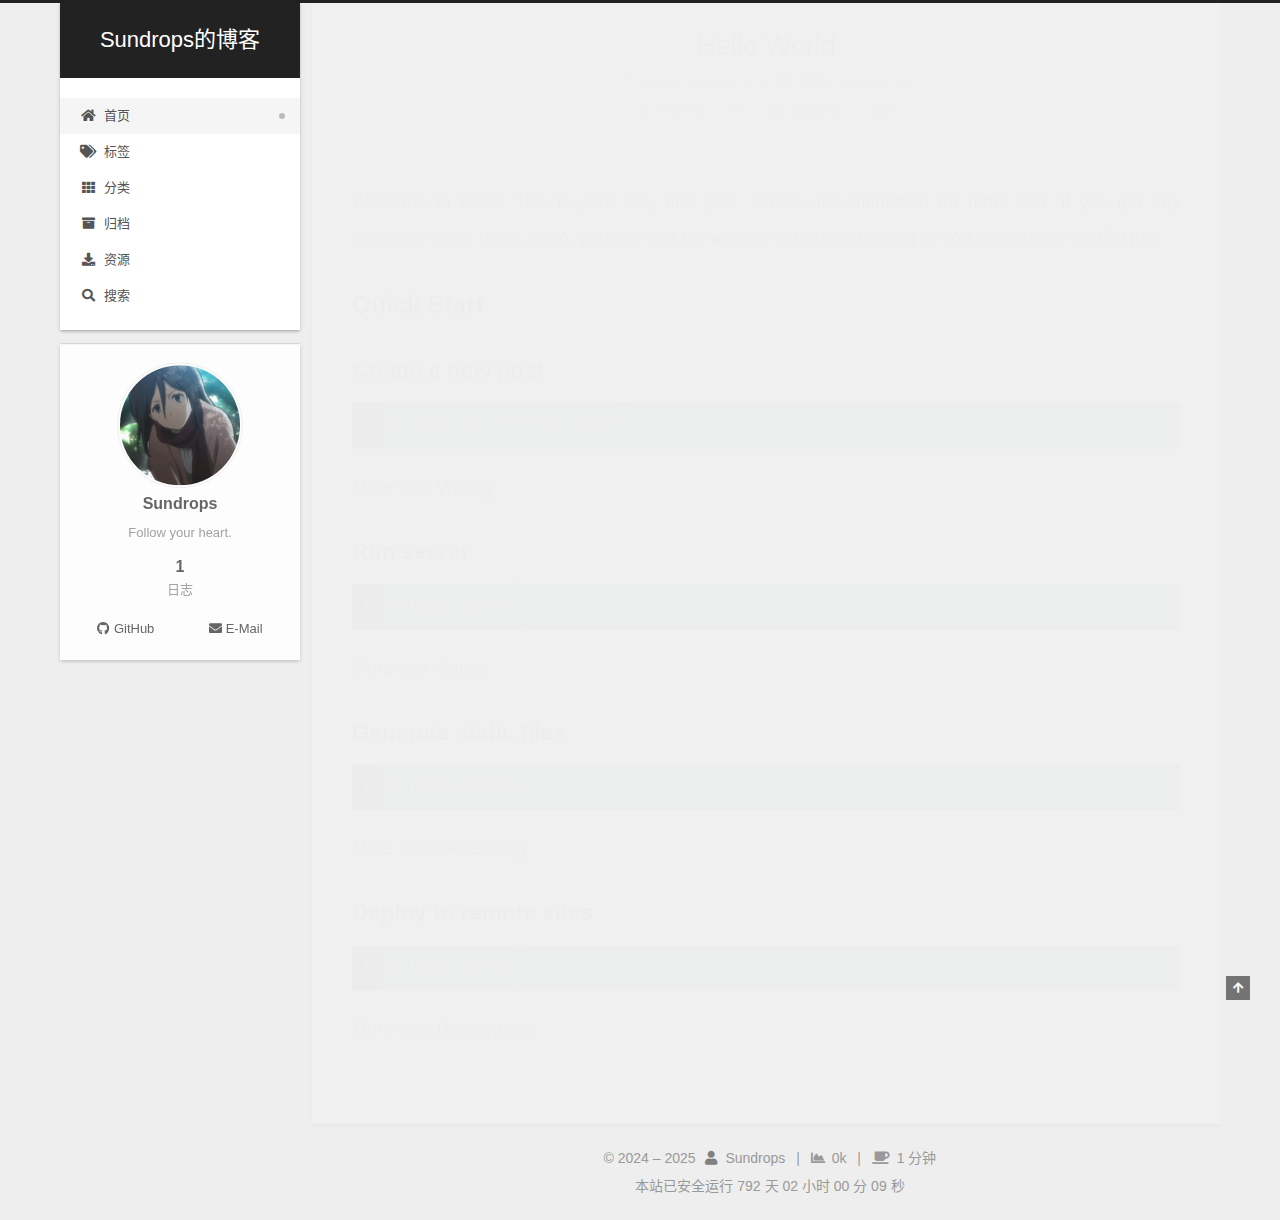
<file: index.html>
<!DOCTYPE html>
<html lang="zh-CN">
<head>
  <meta charset="UTF-8">
<meta name="viewport" content="width=device-width, initial-scale=1, maximum-scale=2">
<meta name="theme-color" content="#222">
<meta name="generator" content="Hexo 7.2.0">
  <link rel="apple-touch-icon" sizes="180x180" href="/images/apple-touch-icon-next.png">
  <link rel="icon" type="image/png" sizes="32x32" href="/images/favicon-32x32-next.png">
  <link rel="icon" type="image/png" sizes="16x16" href="/images/favicon-16x16-next.png">
  <link rel="mask-icon" href="/images/logo.svg" color="#222">

<link rel="stylesheet" href="/css/main.css">


<link rel="stylesheet" href="/lib/font-awesome/css/all.min.css">

<script id="hexo-configurations">
    var NexT = window.NexT || {};
    var CONFIG = {"hostname":"example.com","root":"/","scheme":"Gemini","version":"7.8.0","exturl":false,"sidebar":{"position":"left","display":"post","padding":18,"offset":12,"onmobile":false},"copycode":{"enable":true,"show_result":true,"style":null},"back2top":{"enable":true,"sidebar":false,"scrollpercent":false},"bookmark":{"enable":false,"color":"#222","save":"auto"},"fancybox":false,"mediumzoom":false,"lazyload":false,"pangu":false,"comments":{"style":"tabs","active":"gitalk","storage":true,"lazyload":false,"nav":{"gitalk":{"order":-2}},"activeClass":"gitalk"},"algolia":{"hits":{"per_page":10},"labels":{"input_placeholder":"Search for Posts","hits_empty":"We didn't find any results for the search: ${query}","hits_stats":"${hits} results found in ${time} ms"}},"localsearch":{"enable":true,"trigger":"auto","top_n_per_article":1,"unescape":false,"preload":false},"motion":{"enable":true,"async":false,"transition":{"post_block":"fadeIn","post_header":"slideDownIn","post_body":"slideDownIn","coll_header":"slideLeftIn","sidebar":"slideUpIn"}},"path":"search.xml"};
  </script>

  <meta name="description" content="Follow your heart.">
<meta property="og:type" content="website">
<meta property="og:title" content="Sundrops的博客">
<meta property="og:url" content="http://example.com/index.html">
<meta property="og:site_name" content="Sundrops的博客">
<meta property="og:description" content="Follow your heart.">
<meta property="og:locale" content="zh_CN">
<meta property="article:author" content="Sundrops">
<meta name="twitter:card" content="summary">

<link rel="canonical" href="http://example.com/">


<script id="page-configurations">
  // https://hexo.io/docs/variables.html
  CONFIG.page = {
    sidebar: "",
    isHome : true,
    isPost : false,
    lang   : 'zh-CN'
  };
</script>

  <title>Sundrops的博客</title>
  






  <noscript>
  <style>
  .use-motion .brand,
  .use-motion .menu-item,
  .sidebar-inner,
  .use-motion .post-block,
  .use-motion .pagination,
  .use-motion .comments,
  .use-motion .post-header,
  .use-motion .post-body,
  .use-motion .collection-header { opacity: initial; }

  .use-motion .site-title,
  .use-motion .site-subtitle {
    opacity: initial;
    top: initial;
  }

  .use-motion .logo-line-before i { left: initial; }
  .use-motion .logo-line-after i { right: initial; }
  </style>
</noscript>

</head>

<body itemscope itemtype="http://schema.org/WebPage">
  <div class="container use-motion">
    <div class="headband"></div>

    <header class="header" itemscope itemtype="http://schema.org/WPHeader">
      <div class="header-inner"><div class="site-brand-container">
  <div class="site-nav-toggle">
    <div class="toggle" aria-label="切换导航栏">
      <span class="toggle-line toggle-line-first"></span>
      <span class="toggle-line toggle-line-middle"></span>
      <span class="toggle-line toggle-line-last"></span>
    </div>
  </div>

  <div class="site-meta">

    <a href="/" class="brand" rel="start">
      <span class="logo-line-before"><i></i></span>
      <h1 class="site-title">Sundrops的博客</h1>
      <span class="logo-line-after"><i></i></span>
    </a>
  </div>

  <div class="site-nav-right">
    <div class="toggle popup-trigger">
        <i class="fa fa-search fa-fw fa-lg"></i>
    </div>
  </div>
</div>




<nav class="site-nav">
  <ul id="menu" class="main-menu menu">
        <li class="menu-item menu-item-home">

    <a href="/" rel="section"><i class="fa fa-home fa-fw"></i>首页</a>

  </li>
        <li class="menu-item menu-item-tags">

    <a href="/tags/" rel="section"><i class="fa fa-tags fa-fw"></i>标签</a>

  </li>
        <li class="menu-item menu-item-categories">

    <a href="/categories/" rel="section"><i class="fa fa-th fa-fw"></i>分类</a>

  </li>
        <li class="menu-item menu-item-archives">

    <a href="/archives/" rel="section"><i class="fa fa-archive fa-fw"></i>归档</a>

  </li>
        <li class="menu-item menu-item-resources">

    <a href="/resources/" rel="section"><i class="fa fa-download fa-fw"></i>资源</a>

  </li>
      <li class="menu-item menu-item-search">
        <a role="button" class="popup-trigger"><i class="fa fa-search fa-fw"></i>搜索
        </a>
      </li>
  </ul>
</nav>



  <div class="search-pop-overlay">
    <div class="popup search-popup">
        <div class="search-header">
  <span class="search-icon">
    <i class="fa fa-search"></i>
  </span>
  <div class="search-input-container">
    <input autocomplete="off" autocapitalize="off"
           placeholder="搜索..." spellcheck="false"
           type="search" class="search-input">
  </div>
  <span class="popup-btn-close">
    <i class="fa fa-times-circle"></i>
  </span>
</div>
<div id="search-result">
  <div id="no-result">
    <i class="fa fa-spinner fa-pulse fa-5x fa-fw"></i>
  </div>
</div>

    </div>
  </div>

</div>
    </header>

    
  <div class="back-to-top">
    <i class="fa fa-arrow-up"></i>
    <span>0%</span>
  </div>
  <div class="reading-progress-bar"></div>


    <main class="main">
      <div class="main-inner">
        <div class="content-wrap">
          

          <div class="content index posts-expand">
            
      
  
  
  <article itemscope itemtype="http://schema.org/Article" class="post-block" lang="zh-CN">
    <link itemprop="mainEntityOfPage" href="http://example.com/2024/05/26/hello-world/">

    <span hidden itemprop="author" itemscope itemtype="http://schema.org/Person">
      <meta itemprop="image" content="/images/avatar.png">
      <meta itemprop="name" content="Sundrops">
      <meta itemprop="description" content="Follow your heart.">
    </span>

    <span hidden itemprop="publisher" itemscope itemtype="http://schema.org/Organization">
      <meta itemprop="name" content="Sundrops的博客">
    </span>
      <header class="post-header">
        <h2 class="post-title" itemprop="name headline">
          
            <a href="/2024/05/26/hello-world/" class="post-title-link" itemprop="url">Hello World</a>
        </h2>

        <div class="post-meta">
            <span class="post-meta-item">
              <span class="post-meta-item-icon">
                <i class="far fa-calendar"></i>
              </span>
              <span class="post-meta-item-text">发表于</span>

              <time title="创建时间：2024-05-26 06:27:00" itemprop="dateCreated datePublished" datetime="2024-05-26T06:27:00+08:00">2024-05-26</time>
            </span>
              <span class="post-meta-item">
                <span class="post-meta-item-icon">
                  <i class="far fa-calendar-check"></i>
                </span>
                <span class="post-meta-item-text">更新于</span>
                <time title="修改时间：2025-03-19 15:56:28" itemprop="dateModified" datetime="2025-03-19T15:56:28+08:00">2025-03-19</time>
              </span>

          <br>
            <span class="post-meta-item" title="本文字数">
              <span class="post-meta-item-icon">
                <i class="far fa-file-word"></i>
              </span>
                <span class="post-meta-item-text">本文字数：</span>
              <span>367</span>
            </span>
            <span class="post-meta-item" title="阅读时长">
              <span class="post-meta-item-icon">
                <i class="far fa-clock"></i>
              </span>
                <span class="post-meta-item-text">阅读时长 &asymp;</span>
              <span>1 分钟</span>
            </span>

        </div>
      </header>

    
    
    
    <div class="post-body" itemprop="articleBody">

      
          <p>Welcome to <a target="_blank" rel="noopener" href="https://hexo.io/">Hexo</a>! This is your very first post. Check <a target="_blank" rel="noopener" href="https://hexo.io/docs/">documentation</a> for more info. If you get any problems when using Hexo, you can find the answer in <a target="_blank" rel="noopener" href="https://hexo.io/docs/troubleshooting.html">troubleshooting</a> or you can ask me on <a target="_blank" rel="noopener" href="https://github.com/hexojs/hexo/issues">GitHub</a>.</p>
<h2 id="Quick-Start"><a href="#Quick-Start" class="headerlink" title="Quick Start"></a>Quick Start</h2><h3 id="Create-a-new-post"><a href="#Create-a-new-post" class="headerlink" title="Create a new post"></a>Create a new post</h3><figure class="highlight bash"><table><tr><td class="gutter"><pre><span class="line">1</span><br></pre></td><td class="code"><pre><span class="line">$ hexo new <span class="string">&quot;My New Post&quot;</span></span><br></pre></td></tr></table></figure>

<p>More info: <a target="_blank" rel="noopener" href="https://hexo.io/docs/writing.html">Writing</a></p>
<h3 id="Run-server"><a href="#Run-server" class="headerlink" title="Run server"></a>Run server</h3><figure class="highlight bash"><table><tr><td class="gutter"><pre><span class="line">1</span><br></pre></td><td class="code"><pre><span class="line">$ hexo server</span><br></pre></td></tr></table></figure>

<p>More info: <a target="_blank" rel="noopener" href="https://hexo.io/docs/server.html">Server</a></p>
<h3 id="Generate-static-files"><a href="#Generate-static-files" class="headerlink" title="Generate static files"></a>Generate static files</h3><figure class="highlight bash"><table><tr><td class="gutter"><pre><span class="line">1</span><br></pre></td><td class="code"><pre><span class="line">$ hexo generate</span><br></pre></td></tr></table></figure>

<p>More info: <a target="_blank" rel="noopener" href="https://hexo.io/docs/generating.html">Generating</a></p>
<h3 id="Deploy-to-remote-sites"><a href="#Deploy-to-remote-sites" class="headerlink" title="Deploy to remote sites"></a>Deploy to remote sites</h3><figure class="highlight bash"><table><tr><td class="gutter"><pre><span class="line">1</span><br></pre></td><td class="code"><pre><span class="line">$ hexo deploy</span><br></pre></td></tr></table></figure>

<p>More info: <a target="_blank" rel="noopener" href="https://hexo.io/docs/one-command-deployment.html">Deployment</a></p>

      
    </div>

    
    
    
      <footer class="post-footer">
        <div class="post-eof"></div>
      </footer>
  </article>
  
  
  


  



          </div>
          

<script>
  window.addEventListener('tabs:register', () => {
    let { activeClass } = CONFIG.comments;
    if (CONFIG.comments.storage) {
      activeClass = localStorage.getItem('comments_active') || activeClass;
    }
    if (activeClass) {
      let activeTab = document.querySelector(`a[href="#comment-${activeClass}"]`);
      if (activeTab) {
        activeTab.click();
      }
    }
  });
  if (CONFIG.comments.storage) {
    window.addEventListener('tabs:click', event => {
      if (!event.target.matches('.tabs-comment .tab-content .tab-pane')) return;
      let commentClass = event.target.classList[1];
      localStorage.setItem('comments_active', commentClass);
    });
  }
</script>

        </div>
          
  
  <div class="toggle sidebar-toggle">
    <span class="toggle-line toggle-line-first"></span>
    <span class="toggle-line toggle-line-middle"></span>
    <span class="toggle-line toggle-line-last"></span>
  </div>

  <aside class="sidebar">
    <div class="sidebar-inner">

      <ul class="sidebar-nav motion-element">
        <li class="sidebar-nav-toc">
          文章目录
        </li>
        <li class="sidebar-nav-overview">
          站点概览
        </li>
      </ul>

      <!--noindex-->
      <div class="post-toc-wrap sidebar-panel">
      </div>
      <!--/noindex-->

      <div class="site-overview-wrap sidebar-panel">
        <div class="site-author motion-element" itemprop="author" itemscope itemtype="http://schema.org/Person">
    <img class="site-author-image" itemprop="image" alt="Sundrops"
      src="/images/avatar.png">
  <p class="site-author-name" itemprop="name">Sundrops</p>
  <div class="site-description" itemprop="description">Follow your heart.</div>
</div>
<div class="site-state-wrap motion-element">
  <nav class="site-state">
      <div class="site-state-item site-state-posts">
          <a href="/archives/">
        
          <span class="site-state-item-count">1</span>
          <span class="site-state-item-name">日志</span>
        </a>
      </div>
  </nav>
</div>
  <div class="links-of-author motion-element">
      <span class="links-of-author-item">
        <a href="https://github.com/Sundrops666" title="GitHub → https:&#x2F;&#x2F;github.com&#x2F;Sundrops666" rel="noopener" target="_blank"><i class="fab fa-github fa-fw"></i>GitHub</a>
      </span>
      <span class="links-of-author-item">
        <a href="mailto:2475782643@qq.com" title="E-Mail → mailto:2475782643@qq.com" rel="noopener" target="_blank"><i class="fa fa-envelope fa-fw"></i>E-Mail</a>
      </span>
  </div>



      </div>

    </div>
  </aside>
  <div id="sidebar-dimmer"></div>


      </div>
    </main>

    <footer class="footer">
      <div class="footer-inner">
        

        

<div class="copyright">
  
  &copy; 2024 – 
  <span itemprop="copyrightYear">2025</span>
  <span class="with-love">
    <i class="fa fa-user"></i>
  </span>
  <span class="author" itemprop="copyrightHolder">Sundrops</span>
    <span class="post-meta-divider">|</span>
    <span class="post-meta-item-icon">
      <i class="fa fa-chart-area"></i>
    </span>
    <span title="站点总字数">0k</span>
    <span class="post-meta-divider">|</span>
    <span class="post-meta-item-icon">
      <i class="fa fa-coffee"></i>
    </span>
    <span title="站点阅读时长">1 分钟</span>
</div>

<div>
<span id="timeDate">载入时间……</span>
<script>
    var now = new Date();
    function createtime() {
        var grt= new Date("05/23/2024 15:17:00");
        now.setTime(now.getTime()+250);
        days = (now - grt ) / 1000 / 60 / 60 / 24; dnum = Math.floor(days);
        hours = (now - grt ) / 1000 / 60 / 60 - (24 * dnum); hnum = Math.floor(hours);
        if(String(hnum).length ==1 ){hnum = "0" + hnum;} minutes = (now - grt ) / 1000 /60 - (24 * 60 * dnum) - (60 * hnum);
        mnum = Math.floor(minutes); if(String(mnum).length ==1 ){mnum = "0" + mnum;}
        seconds = (now - grt ) / 1000 - (24 * 60 * 60 * dnum) - (60 * 60 * hnum) - (60 * mnum);
        snum = Math.round(seconds); if(String(snum).length ==1 ){snum = "0" + snum;}
        document.getElementById("timeDate").innerHTML = "本站已安全运行 "+dnum+" 天 "+hnum+ " 小时 "+mnum+" 分 "+snum+" 秒";
    }
setInterval("createtime()",250);
</script>
</div>


        








      </div>
    </footer>
  </div>

  
  <script src="/lib/anime.min.js"></script>
  <script src="/lib/velocity/velocity.min.js"></script>
  <script src="/lib/velocity/velocity.ui.min.js"></script>

<script src="/js/utils.js"></script>

<script src="/js/motion.js"></script>


<script src="/js/schemes/pisces.js"></script>


<script src="/js/next-boot.js"></script>




  




  
<script src="/js/local-search.js"></script>













  

  


</body>
</html>
</file>
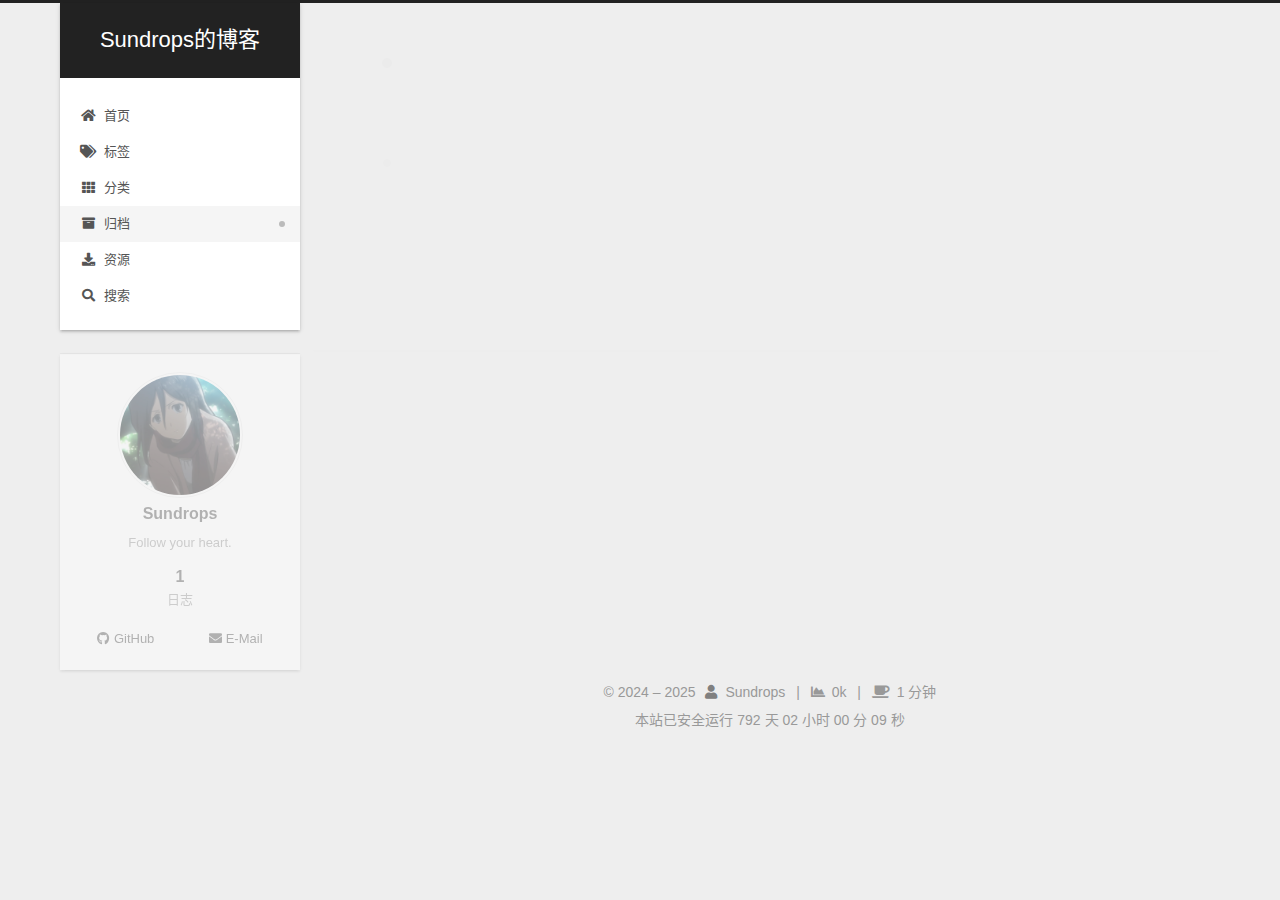
<file: archives/index.html>
<!DOCTYPE html>
<html lang="zh-CN">
<head>
  <meta charset="UTF-8">
<meta name="viewport" content="width=device-width, initial-scale=1, maximum-scale=2">
<meta name="theme-color" content="#222">
<meta name="generator" content="Hexo 7.2.0">
  <link rel="apple-touch-icon" sizes="180x180" href="/images/apple-touch-icon-next.png">
  <link rel="icon" type="image/png" sizes="32x32" href="/images/favicon-32x32-next.png">
  <link rel="icon" type="image/png" sizes="16x16" href="/images/favicon-16x16-next.png">
  <link rel="mask-icon" href="/images/logo.svg" color="#222">

<link rel="stylesheet" href="/css/main.css">


<link rel="stylesheet" href="/lib/font-awesome/css/all.min.css">

<script id="hexo-configurations">
    var NexT = window.NexT || {};
    var CONFIG = {"hostname":"example.com","root":"/","scheme":"Gemini","version":"7.8.0","exturl":false,"sidebar":{"position":"left","display":"post","padding":18,"offset":12,"onmobile":false},"copycode":{"enable":true,"show_result":true,"style":null},"back2top":{"enable":true,"sidebar":false,"scrollpercent":false},"bookmark":{"enable":false,"color":"#222","save":"auto"},"fancybox":false,"mediumzoom":false,"lazyload":false,"pangu":false,"comments":{"style":"tabs","active":"gitalk","storage":true,"lazyload":false,"nav":{"gitalk":{"order":-2}},"activeClass":"gitalk"},"algolia":{"hits":{"per_page":10},"labels":{"input_placeholder":"Search for Posts","hits_empty":"We didn't find any results for the search: ${query}","hits_stats":"${hits} results found in ${time} ms"}},"localsearch":{"enable":true,"trigger":"auto","top_n_per_article":1,"unescape":false,"preload":false},"motion":{"enable":true,"async":false,"transition":{"post_block":"fadeIn","post_header":"slideDownIn","post_body":"slideDownIn","coll_header":"slideLeftIn","sidebar":"slideUpIn"}},"path":"search.xml"};
  </script>

  <meta name="description" content="Follow your heart.">
<meta property="og:type" content="website">
<meta property="og:title" content="Sundrops的博客">
<meta property="og:url" content="http://example.com/archives/index.html">
<meta property="og:site_name" content="Sundrops的博客">
<meta property="og:description" content="Follow your heart.">
<meta property="og:locale" content="zh_CN">
<meta property="article:author" content="Sundrops">
<meta name="twitter:card" content="summary">

<link rel="canonical" href="http://example.com/archives/">


<script id="page-configurations">
  // https://hexo.io/docs/variables.html
  CONFIG.page = {
    sidebar: "",
    isHome : false,
    isPost : false,
    lang   : 'zh-CN'
  };
</script>

  <title>归档 | Sundrops的博客</title>
  






  <noscript>
  <style>
  .use-motion .brand,
  .use-motion .menu-item,
  .sidebar-inner,
  .use-motion .post-block,
  .use-motion .pagination,
  .use-motion .comments,
  .use-motion .post-header,
  .use-motion .post-body,
  .use-motion .collection-header { opacity: initial; }

  .use-motion .site-title,
  .use-motion .site-subtitle {
    opacity: initial;
    top: initial;
  }

  .use-motion .logo-line-before i { left: initial; }
  .use-motion .logo-line-after i { right: initial; }
  </style>
</noscript>

</head>

<body itemscope itemtype="http://schema.org/WebPage">
  <div class="container use-motion">
    <div class="headband"></div>

    <header class="header" itemscope itemtype="http://schema.org/WPHeader">
      <div class="header-inner"><div class="site-brand-container">
  <div class="site-nav-toggle">
    <div class="toggle" aria-label="切换导航栏">
      <span class="toggle-line toggle-line-first"></span>
      <span class="toggle-line toggle-line-middle"></span>
      <span class="toggle-line toggle-line-last"></span>
    </div>
  </div>

  <div class="site-meta">

    <a href="/" class="brand" rel="start">
      <span class="logo-line-before"><i></i></span>
      <h1 class="site-title">Sundrops的博客</h1>
      <span class="logo-line-after"><i></i></span>
    </a>
  </div>

  <div class="site-nav-right">
    <div class="toggle popup-trigger">
        <i class="fa fa-search fa-fw fa-lg"></i>
    </div>
  </div>
</div>




<nav class="site-nav">
  <ul id="menu" class="main-menu menu">
        <li class="menu-item menu-item-home">

    <a href="/" rel="section"><i class="fa fa-home fa-fw"></i>首页</a>

  </li>
        <li class="menu-item menu-item-tags">

    <a href="/tags/" rel="section"><i class="fa fa-tags fa-fw"></i>标签</a>

  </li>
        <li class="menu-item menu-item-categories">

    <a href="/categories/" rel="section"><i class="fa fa-th fa-fw"></i>分类</a>

  </li>
        <li class="menu-item menu-item-archives">

    <a href="/archives/" rel="section"><i class="fa fa-archive fa-fw"></i>归档</a>

  </li>
        <li class="menu-item menu-item-resources">

    <a href="/resources/" rel="section"><i class="fa fa-download fa-fw"></i>资源</a>

  </li>
      <li class="menu-item menu-item-search">
        <a role="button" class="popup-trigger"><i class="fa fa-search fa-fw"></i>搜索
        </a>
      </li>
  </ul>
</nav>



  <div class="search-pop-overlay">
    <div class="popup search-popup">
        <div class="search-header">
  <span class="search-icon">
    <i class="fa fa-search"></i>
  </span>
  <div class="search-input-container">
    <input autocomplete="off" autocapitalize="off"
           placeholder="搜索..." spellcheck="false"
           type="search" class="search-input">
  </div>
  <span class="popup-btn-close">
    <i class="fa fa-times-circle"></i>
  </span>
</div>
<div id="search-result">
  <div id="no-result">
    <i class="fa fa-spinner fa-pulse fa-5x fa-fw"></i>
  </div>
</div>

    </div>
  </div>

</div>
    </header>

    
  <div class="back-to-top">
    <i class="fa fa-arrow-up"></i>
    <span>0%</span>
  </div>
  <div class="reading-progress-bar"></div>


    <main class="main">
      <div class="main-inner">
        <div class="content-wrap">
          

          <div class="content archive">
            

  
  
  
  <div class="post-block">
    <div class="posts-collapse">
      <div class="collection-title">
        <span class="collection-header">嗯..! 目前共计 1 篇日志。 继续努力。</span>
      </div>

      
    <div class="collection-year">
      <span class="collection-header">2024</span>
    </div>

  <article itemscope itemtype="http://schema.org/Article">
    <header class="post-header">

      <div class="post-meta">
        <time itemprop="dateCreated"
              datetime="2024-05-26T06:27:00+08:00"
              content="2024-05-26">
          05-26
        </time>
      </div>

      <div class="post-title">
          <a class="post-title-link" href="/2024/05/26/hello-world/" itemprop="url">
            <span itemprop="name">Hello World</span>
          </a>
      </div>

    </header>
  </article>


    </div>
  </div>
  
  
  

  



          </div>
          

<script>
  window.addEventListener('tabs:register', () => {
    let { activeClass } = CONFIG.comments;
    if (CONFIG.comments.storage) {
      activeClass = localStorage.getItem('comments_active') || activeClass;
    }
    if (activeClass) {
      let activeTab = document.querySelector(`a[href="#comment-${activeClass}"]`);
      if (activeTab) {
        activeTab.click();
      }
    }
  });
  if (CONFIG.comments.storage) {
    window.addEventListener('tabs:click', event => {
      if (!event.target.matches('.tabs-comment .tab-content .tab-pane')) return;
      let commentClass = event.target.classList[1];
      localStorage.setItem('comments_active', commentClass);
    });
  }
</script>

        </div>
          
  
  <div class="toggle sidebar-toggle">
    <span class="toggle-line toggle-line-first"></span>
    <span class="toggle-line toggle-line-middle"></span>
    <span class="toggle-line toggle-line-last"></span>
  </div>

  <aside class="sidebar">
    <div class="sidebar-inner">

      <ul class="sidebar-nav motion-element">
        <li class="sidebar-nav-toc">
          文章目录
        </li>
        <li class="sidebar-nav-overview">
          站点概览
        </li>
      </ul>

      <!--noindex-->
      <div class="post-toc-wrap sidebar-panel">
      </div>
      <!--/noindex-->

      <div class="site-overview-wrap sidebar-panel">
        <div class="site-author motion-element" itemprop="author" itemscope itemtype="http://schema.org/Person">
    <img class="site-author-image" itemprop="image" alt="Sundrops"
      src="/images/avatar.png">
  <p class="site-author-name" itemprop="name">Sundrops</p>
  <div class="site-description" itemprop="description">Follow your heart.</div>
</div>
<div class="site-state-wrap motion-element">
  <nav class="site-state">
      <div class="site-state-item site-state-posts">
          <a href="/archives/">
        
          <span class="site-state-item-count">1</span>
          <span class="site-state-item-name">日志</span>
        </a>
      </div>
  </nav>
</div>
  <div class="links-of-author motion-element">
      <span class="links-of-author-item">
        <a href="https://github.com/Sundrops666" title="GitHub → https:&#x2F;&#x2F;github.com&#x2F;Sundrops666" rel="noopener" target="_blank"><i class="fab fa-github fa-fw"></i>GitHub</a>
      </span>
      <span class="links-of-author-item">
        <a href="mailto:2475782643@qq.com" title="E-Mail → mailto:2475782643@qq.com" rel="noopener" target="_blank"><i class="fa fa-envelope fa-fw"></i>E-Mail</a>
      </span>
  </div>



      </div>

    </div>
  </aside>
  <div id="sidebar-dimmer"></div>


      </div>
    </main>

    <footer class="footer">
      <div class="footer-inner">
        

        

<div class="copyright">
  
  &copy; 2024 – 
  <span itemprop="copyrightYear">2025</span>
  <span class="with-love">
    <i class="fa fa-user"></i>
  </span>
  <span class="author" itemprop="copyrightHolder">Sundrops</span>
    <span class="post-meta-divider">|</span>
    <span class="post-meta-item-icon">
      <i class="fa fa-chart-area"></i>
    </span>
    <span title="站点总字数">0k</span>
    <span class="post-meta-divider">|</span>
    <span class="post-meta-item-icon">
      <i class="fa fa-coffee"></i>
    </span>
    <span title="站点阅读时长">1 分钟</span>
</div>

<div>
<span id="timeDate">载入时间……</span>
<script>
    var now = new Date();
    function createtime() {
        var grt= new Date("05/23/2024 15:17:00");
        now.setTime(now.getTime()+250);
        days = (now - grt ) / 1000 / 60 / 60 / 24; dnum = Math.floor(days);
        hours = (now - grt ) / 1000 / 60 / 60 - (24 * dnum); hnum = Math.floor(hours);
        if(String(hnum).length ==1 ){hnum = "0" + hnum;} minutes = (now - grt ) / 1000 /60 - (24 * 60 * dnum) - (60 * hnum);
        mnum = Math.floor(minutes); if(String(mnum).length ==1 ){mnum = "0" + mnum;}
        seconds = (now - grt ) / 1000 - (24 * 60 * 60 * dnum) - (60 * 60 * hnum) - (60 * mnum);
        snum = Math.round(seconds); if(String(snum).length ==1 ){snum = "0" + snum;}
        document.getElementById("timeDate").innerHTML = "本站已安全运行 "+dnum+" 天 "+hnum+ " 小时 "+mnum+" 分 "+snum+" 秒";
    }
setInterval("createtime()",250);
</script>
</div>


        








      </div>
    </footer>
  </div>

  
  <script src="/lib/anime.min.js"></script>
  <script src="/lib/velocity/velocity.min.js"></script>
  <script src="/lib/velocity/velocity.ui.min.js"></script>

<script src="/js/utils.js"></script>

<script src="/js/motion.js"></script>


<script src="/js/schemes/pisces.js"></script>


<script src="/js/next-boot.js"></script>




  




  
<script src="/js/local-search.js"></script>













  

  


</body>
</html>
</file>
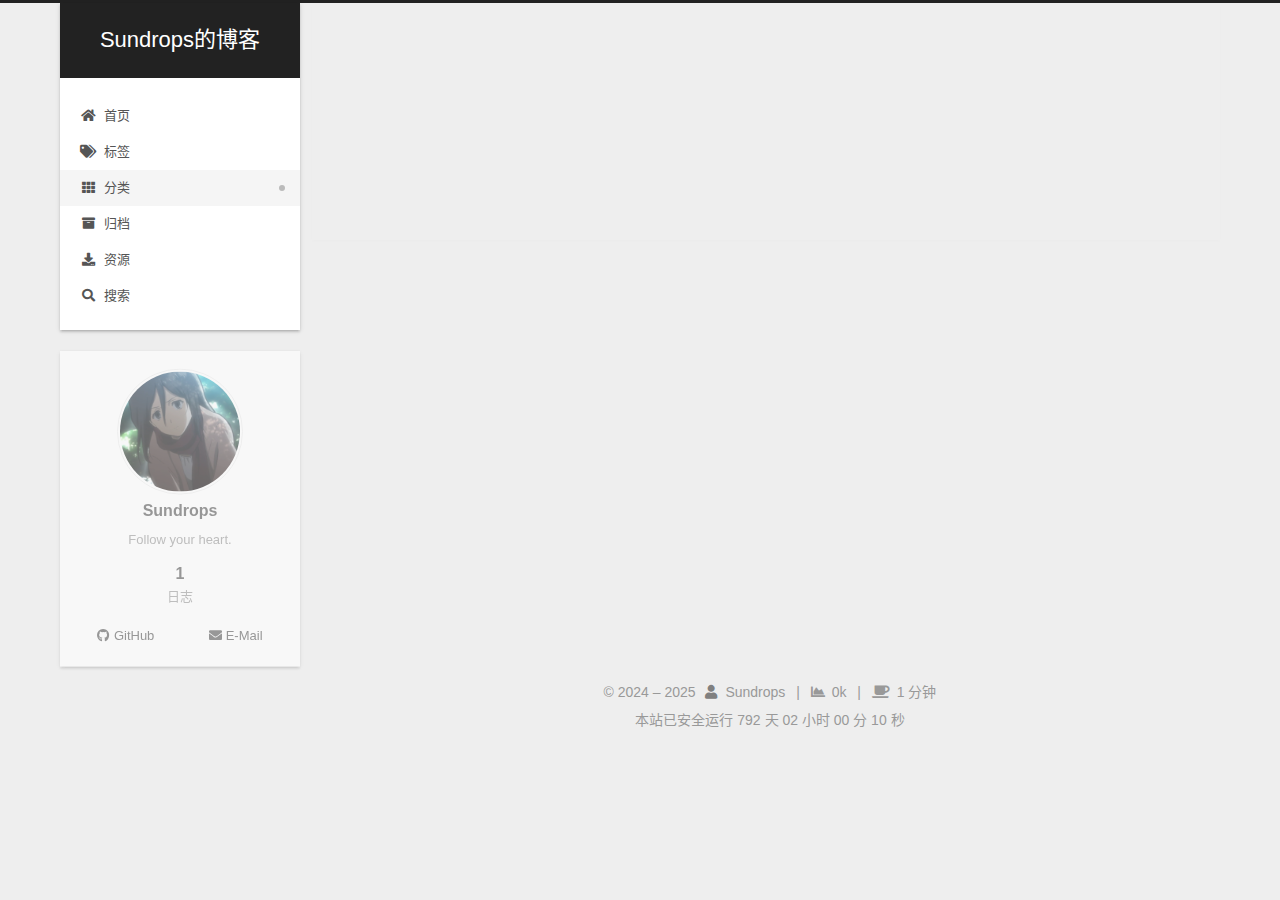
<file: categories/index.html>
<!DOCTYPE html>
<html lang="zh-CN">
<head>
  <meta charset="UTF-8">
<meta name="viewport" content="width=device-width, initial-scale=1, maximum-scale=2">
<meta name="theme-color" content="#222">
<meta name="generator" content="Hexo 7.2.0">
  <link rel="apple-touch-icon" sizes="180x180" href="/images/apple-touch-icon-next.png">
  <link rel="icon" type="image/png" sizes="32x32" href="/images/favicon-32x32-next.png">
  <link rel="icon" type="image/png" sizes="16x16" href="/images/favicon-16x16-next.png">
  <link rel="mask-icon" href="/images/logo.svg" color="#222">

<link rel="stylesheet" href="/css/main.css">


<link rel="stylesheet" href="/lib/font-awesome/css/all.min.css">

<script id="hexo-configurations">
    var NexT = window.NexT || {};
    var CONFIG = {"hostname":"example.com","root":"/","scheme":"Gemini","version":"7.8.0","exturl":false,"sidebar":{"position":"left","display":"post","padding":18,"offset":12,"onmobile":false},"copycode":{"enable":true,"show_result":true,"style":null},"back2top":{"enable":true,"sidebar":false,"scrollpercent":false},"bookmark":{"enable":false,"color":"#222","save":"auto"},"fancybox":false,"mediumzoom":false,"lazyload":false,"pangu":false,"comments":{"style":"tabs","active":"gitalk","storage":true,"lazyload":false,"nav":{"gitalk":{"order":-2}},"activeClass":"gitalk"},"algolia":{"hits":{"per_page":10},"labels":{"input_placeholder":"Search for Posts","hits_empty":"We didn't find any results for the search: ${query}","hits_stats":"${hits} results found in ${time} ms"}},"localsearch":{"enable":true,"trigger":"auto","top_n_per_article":1,"unescape":false,"preload":false},"motion":{"enable":true,"async":false,"transition":{"post_block":"fadeIn","post_header":"slideDownIn","post_body":"slideDownIn","coll_header":"slideLeftIn","sidebar":"slideUpIn"}},"path":"search.xml"};
  </script>

  <meta name="description" content="Follow your heart.">
<meta property="og:type" content="website">
<meta property="og:title" content="categories">
<meta property="og:url" content="http://example.com/categories/index.html">
<meta property="og:site_name" content="Sundrops的博客">
<meta property="og:description" content="Follow your heart.">
<meta property="og:locale" content="zh_CN">
<meta property="article:published_time" content="2024-05-25T22:44:23.000Z">
<meta property="article:modified_time" content="2024-05-25T22:45:24.245Z">
<meta property="article:author" content="Sundrops">
<meta name="twitter:card" content="summary">

<link rel="canonical" href="http://example.com/categories/">


<script id="page-configurations">
  // https://hexo.io/docs/variables.html
  CONFIG.page = {
    sidebar: "",
    isHome : false,
    isPost : false,
    lang   : 'zh-CN'
  };
</script>

  <title>categories | Sundrops的博客
</title>
  






  <noscript>
  <style>
  .use-motion .brand,
  .use-motion .menu-item,
  .sidebar-inner,
  .use-motion .post-block,
  .use-motion .pagination,
  .use-motion .comments,
  .use-motion .post-header,
  .use-motion .post-body,
  .use-motion .collection-header { opacity: initial; }

  .use-motion .site-title,
  .use-motion .site-subtitle {
    opacity: initial;
    top: initial;
  }

  .use-motion .logo-line-before i { left: initial; }
  .use-motion .logo-line-after i { right: initial; }
  </style>
</noscript>

</head>

<body itemscope itemtype="http://schema.org/WebPage">
  <div class="container use-motion">
    <div class="headband"></div>

    <header class="header" itemscope itemtype="http://schema.org/WPHeader">
      <div class="header-inner"><div class="site-brand-container">
  <div class="site-nav-toggle">
    <div class="toggle" aria-label="切换导航栏">
      <span class="toggle-line toggle-line-first"></span>
      <span class="toggle-line toggle-line-middle"></span>
      <span class="toggle-line toggle-line-last"></span>
    </div>
  </div>

  <div class="site-meta">

    <a href="/" class="brand" rel="start">
      <span class="logo-line-before"><i></i></span>
      <h1 class="site-title">Sundrops的博客</h1>
      <span class="logo-line-after"><i></i></span>
    </a>
  </div>

  <div class="site-nav-right">
    <div class="toggle popup-trigger">
        <i class="fa fa-search fa-fw fa-lg"></i>
    </div>
  </div>
</div>




<nav class="site-nav">
  <ul id="menu" class="main-menu menu">
        <li class="menu-item menu-item-home">

    <a href="/" rel="section"><i class="fa fa-home fa-fw"></i>首页</a>

  </li>
        <li class="menu-item menu-item-tags">

    <a href="/tags/" rel="section"><i class="fa fa-tags fa-fw"></i>标签</a>

  </li>
        <li class="menu-item menu-item-categories">

    <a href="/categories/" rel="section"><i class="fa fa-th fa-fw"></i>分类</a>

  </li>
        <li class="menu-item menu-item-archives">

    <a href="/archives/" rel="section"><i class="fa fa-archive fa-fw"></i>归档</a>

  </li>
        <li class="menu-item menu-item-resources">

    <a href="/resources/" rel="section"><i class="fa fa-download fa-fw"></i>资源</a>

  </li>
      <li class="menu-item menu-item-search">
        <a role="button" class="popup-trigger"><i class="fa fa-search fa-fw"></i>搜索
        </a>
      </li>
  </ul>
</nav>



  <div class="search-pop-overlay">
    <div class="popup search-popup">
        <div class="search-header">
  <span class="search-icon">
    <i class="fa fa-search"></i>
  </span>
  <div class="search-input-container">
    <input autocomplete="off" autocapitalize="off"
           placeholder="搜索..." spellcheck="false"
           type="search" class="search-input">
  </div>
  <span class="popup-btn-close">
    <i class="fa fa-times-circle"></i>
  </span>
</div>
<div id="search-result">
  <div id="no-result">
    <i class="fa fa-spinner fa-pulse fa-5x fa-fw"></i>
  </div>
</div>

    </div>
  </div>

</div>
    </header>

    
  <div class="back-to-top">
    <i class="fa fa-arrow-up"></i>
    <span>0%</span>
  </div>
  <div class="reading-progress-bar"></div>


    <main class="main">
      <div class="main-inner">
        <div class="content-wrap">
          
  
  

          <div class="content page posts-expand">
            

    
    
    
    <div class="post-block" lang="zh-CN">
      <header class="post-header">

<h1 class="post-title" itemprop="name headline">categories
</h1>

<div class="post-meta">
  

</div>

</header>

      
      
      
      <div class="post-body">
          <div class="category-all-page">
            <div class="category-all-title">
              暂无分类
            </div>
            <div class="category-all">
              
            </div>
          </div>
        
      </div>
      
      
      
    </div>
    

    
    
    


          </div>
          

<script>
  window.addEventListener('tabs:register', () => {
    let { activeClass } = CONFIG.comments;
    if (CONFIG.comments.storage) {
      activeClass = localStorage.getItem('comments_active') || activeClass;
    }
    if (activeClass) {
      let activeTab = document.querySelector(`a[href="#comment-${activeClass}"]`);
      if (activeTab) {
        activeTab.click();
      }
    }
  });
  if (CONFIG.comments.storage) {
    window.addEventListener('tabs:click', event => {
      if (!event.target.matches('.tabs-comment .tab-content .tab-pane')) return;
      let commentClass = event.target.classList[1];
      localStorage.setItem('comments_active', commentClass);
    });
  }
</script>

        </div>
          
  
  <div class="toggle sidebar-toggle">
    <span class="toggle-line toggle-line-first"></span>
    <span class="toggle-line toggle-line-middle"></span>
    <span class="toggle-line toggle-line-last"></span>
  </div>

  <aside class="sidebar">
    <div class="sidebar-inner">

      <ul class="sidebar-nav motion-element">
        <li class="sidebar-nav-toc">
          文章目录
        </li>
        <li class="sidebar-nav-overview">
          站点概览
        </li>
      </ul>

      <!--noindex-->
      <div class="post-toc-wrap sidebar-panel">
      </div>
      <!--/noindex-->

      <div class="site-overview-wrap sidebar-panel">
        <div class="site-author motion-element" itemprop="author" itemscope itemtype="http://schema.org/Person">
    <img class="site-author-image" itemprop="image" alt="Sundrops"
      src="/images/avatar.png">
  <p class="site-author-name" itemprop="name">Sundrops</p>
  <div class="site-description" itemprop="description">Follow your heart.</div>
</div>
<div class="site-state-wrap motion-element">
  <nav class="site-state">
      <div class="site-state-item site-state-posts">
          <a href="/archives/">
        
          <span class="site-state-item-count">1</span>
          <span class="site-state-item-name">日志</span>
        </a>
      </div>
  </nav>
</div>
  <div class="links-of-author motion-element">
      <span class="links-of-author-item">
        <a href="https://github.com/Sundrops666" title="GitHub → https:&#x2F;&#x2F;github.com&#x2F;Sundrops666" rel="noopener" target="_blank"><i class="fab fa-github fa-fw"></i>GitHub</a>
      </span>
      <span class="links-of-author-item">
        <a href="mailto:2475782643@qq.com" title="E-Mail → mailto:2475782643@qq.com" rel="noopener" target="_blank"><i class="fa fa-envelope fa-fw"></i>E-Mail</a>
      </span>
  </div>



      </div>

    </div>
  </aside>
  <div id="sidebar-dimmer"></div>


      </div>
    </main>

    <footer class="footer">
      <div class="footer-inner">
        

        

<div class="copyright">
  
  &copy; 2024 – 
  <span itemprop="copyrightYear">2025</span>
  <span class="with-love">
    <i class="fa fa-user"></i>
  </span>
  <span class="author" itemprop="copyrightHolder">Sundrops</span>
    <span class="post-meta-divider">|</span>
    <span class="post-meta-item-icon">
      <i class="fa fa-chart-area"></i>
    </span>
    <span title="站点总字数">0k</span>
    <span class="post-meta-divider">|</span>
    <span class="post-meta-item-icon">
      <i class="fa fa-coffee"></i>
    </span>
    <span title="站点阅读时长">1 分钟</span>
</div>

<div>
<span id="timeDate">载入时间……</span>
<script>
    var now = new Date();
    function createtime() {
        var grt= new Date("05/23/2024 15:17:00");
        now.setTime(now.getTime()+250);
        days = (now - grt ) / 1000 / 60 / 60 / 24; dnum = Math.floor(days);
        hours = (now - grt ) / 1000 / 60 / 60 - (24 * dnum); hnum = Math.floor(hours);
        if(String(hnum).length ==1 ){hnum = "0" + hnum;} minutes = (now - grt ) / 1000 /60 - (24 * 60 * dnum) - (60 * hnum);
        mnum = Math.floor(minutes); if(String(mnum).length ==1 ){mnum = "0" + mnum;}
        seconds = (now - grt ) / 1000 - (24 * 60 * 60 * dnum) - (60 * 60 * hnum) - (60 * mnum);
        snum = Math.round(seconds); if(String(snum).length ==1 ){snum = "0" + snum;}
        document.getElementById("timeDate").innerHTML = "本站已安全运行 "+dnum+" 天 "+hnum+ " 小时 "+mnum+" 分 "+snum+" 秒";
    }
setInterval("createtime()",250);
</script>
</div>


        








      </div>
    </footer>
  </div>

  
  <script src="/lib/anime.min.js"></script>
  <script src="/lib/velocity/velocity.min.js"></script>
  <script src="/lib/velocity/velocity.ui.min.js"></script>

<script src="/js/utils.js"></script>

<script src="/js/motion.js"></script>


<script src="/js/schemes/pisces.js"></script>


<script src="/js/next-boot.js"></script>




  




  
<script src="/js/local-search.js"></script>













  

  


</body>
</html>
</file>
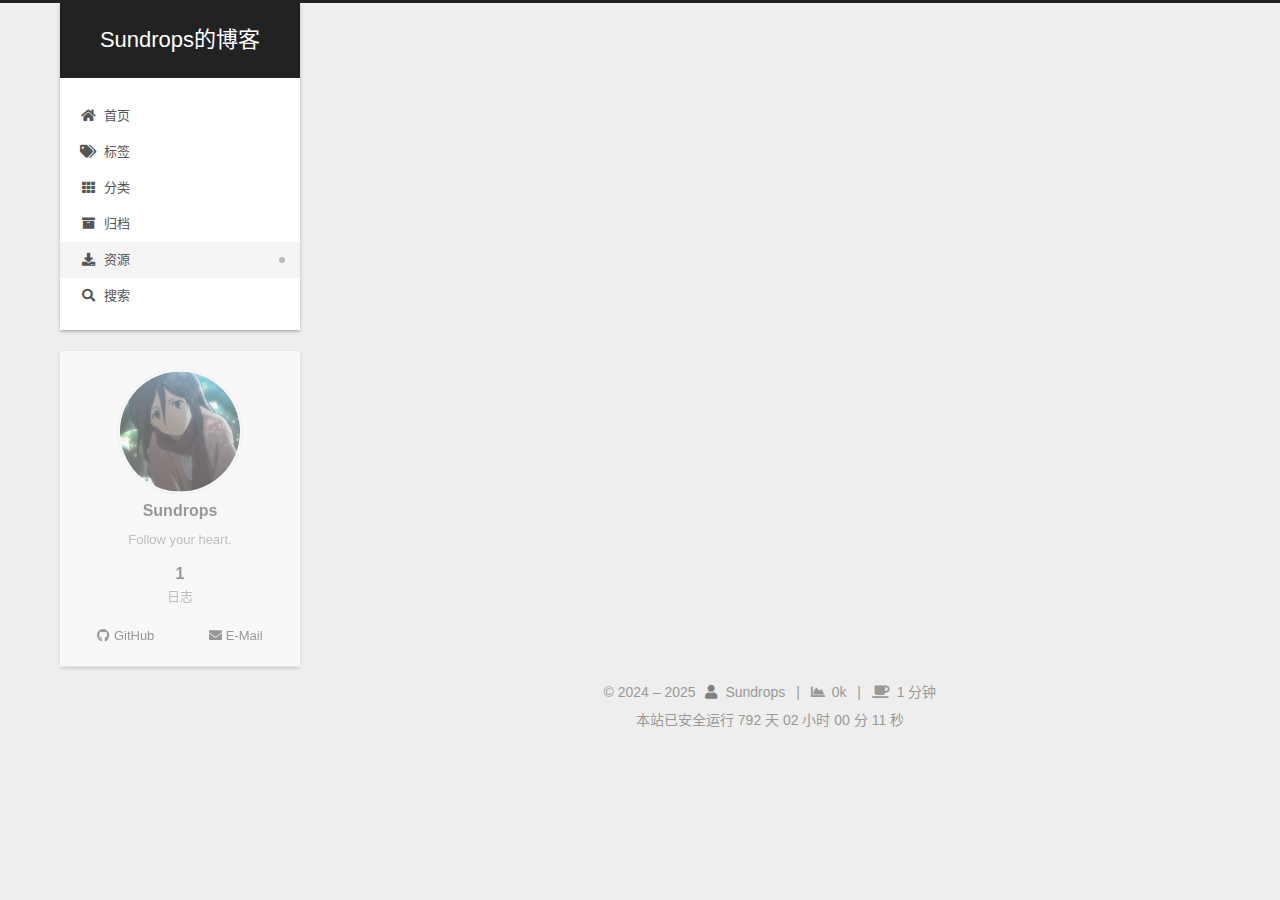
<file: resources/index.html>
<!DOCTYPE html>
<html lang="zh-CN">
<head>
  <meta charset="UTF-8">
<meta name="viewport" content="width=device-width, initial-scale=1, maximum-scale=2">
<meta name="theme-color" content="#222">
<meta name="generator" content="Hexo 7.2.0">
  <link rel="apple-touch-icon" sizes="180x180" href="/images/apple-touch-icon-next.png">
  <link rel="icon" type="image/png" sizes="32x32" href="/images/favicon-32x32-next.png">
  <link rel="icon" type="image/png" sizes="16x16" href="/images/favicon-16x16-next.png">
  <link rel="mask-icon" href="/images/logo.svg" color="#222">

<link rel="stylesheet" href="/css/main.css">


<link rel="stylesheet" href="/lib/font-awesome/css/all.min.css">

<script id="hexo-configurations">
    var NexT = window.NexT || {};
    var CONFIG = {"hostname":"example.com","root":"/","scheme":"Gemini","version":"7.8.0","exturl":false,"sidebar":{"position":"left","display":"post","padding":18,"offset":12,"onmobile":false},"copycode":{"enable":true,"show_result":true,"style":null},"back2top":{"enable":true,"sidebar":false,"scrollpercent":false},"bookmark":{"enable":false,"color":"#222","save":"auto"},"fancybox":false,"mediumzoom":false,"lazyload":false,"pangu":false,"comments":{"style":"tabs","active":"gitalk","storage":true,"lazyload":false,"nav":{"gitalk":{"order":-2}},"activeClass":"gitalk"},"algolia":{"hits":{"per_page":10},"labels":{"input_placeholder":"Search for Posts","hits_empty":"We didn't find any results for the search: ${query}","hits_stats":"${hits} results found in ${time} ms"}},"localsearch":{"enable":true,"trigger":"auto","top_n_per_article":1,"unescape":false,"preload":false},"motion":{"enable":true,"async":false,"transition":{"post_block":"fadeIn","post_header":"slideDownIn","post_body":"slideDownIn","coll_header":"slideLeftIn","sidebar":"slideUpIn"}},"path":"search.xml"};
  </script>

  <meta name="description" content="Follow your heart.">
<meta property="og:type" content="website">
<meta property="og:title" content="resources">
<meta property="og:url" content="http://example.com/resources/index.html">
<meta property="og:site_name" content="Sundrops的博客">
<meta property="og:description" content="Follow your heart.">
<meta property="og:locale" content="zh_CN">
<meta property="article:published_time" content="2024-05-25T22:44:46.000Z">
<meta property="article:modified_time" content="2024-05-25T22:45:41.195Z">
<meta property="article:author" content="Sundrops">
<meta name="twitter:card" content="summary">

<link rel="canonical" href="http://example.com/resources/">


<script id="page-configurations">
  // https://hexo.io/docs/variables.html
  CONFIG.page = {
    sidebar: "",
    isHome : false,
    isPost : false,
    lang   : 'zh-CN'
  };
</script>

  <title>resources | Sundrops的博客
</title>
  






  <noscript>
  <style>
  .use-motion .brand,
  .use-motion .menu-item,
  .sidebar-inner,
  .use-motion .post-block,
  .use-motion .pagination,
  .use-motion .comments,
  .use-motion .post-header,
  .use-motion .post-body,
  .use-motion .collection-header { opacity: initial; }

  .use-motion .site-title,
  .use-motion .site-subtitle {
    opacity: initial;
    top: initial;
  }

  .use-motion .logo-line-before i { left: initial; }
  .use-motion .logo-line-after i { right: initial; }
  </style>
</noscript>

</head>

<body itemscope itemtype="http://schema.org/WebPage">
  <div class="container use-motion">
    <div class="headband"></div>

    <header class="header" itemscope itemtype="http://schema.org/WPHeader">
      <div class="header-inner"><div class="site-brand-container">
  <div class="site-nav-toggle">
    <div class="toggle" aria-label="切换导航栏">
      <span class="toggle-line toggle-line-first"></span>
      <span class="toggle-line toggle-line-middle"></span>
      <span class="toggle-line toggle-line-last"></span>
    </div>
  </div>

  <div class="site-meta">

    <a href="/" class="brand" rel="start">
      <span class="logo-line-before"><i></i></span>
      <h1 class="site-title">Sundrops的博客</h1>
      <span class="logo-line-after"><i></i></span>
    </a>
  </div>

  <div class="site-nav-right">
    <div class="toggle popup-trigger">
        <i class="fa fa-search fa-fw fa-lg"></i>
    </div>
  </div>
</div>




<nav class="site-nav">
  <ul id="menu" class="main-menu menu">
        <li class="menu-item menu-item-home">

    <a href="/" rel="section"><i class="fa fa-home fa-fw"></i>首页</a>

  </li>
        <li class="menu-item menu-item-tags">

    <a href="/tags/" rel="section"><i class="fa fa-tags fa-fw"></i>标签</a>

  </li>
        <li class="menu-item menu-item-categories">

    <a href="/categories/" rel="section"><i class="fa fa-th fa-fw"></i>分类</a>

  </li>
        <li class="menu-item menu-item-archives">

    <a href="/archives/" rel="section"><i class="fa fa-archive fa-fw"></i>归档</a>

  </li>
        <li class="menu-item menu-item-resources">

    <a href="/resources/" rel="section"><i class="fa fa-download fa-fw"></i>资源</a>

  </li>
      <li class="menu-item menu-item-search">
        <a role="button" class="popup-trigger"><i class="fa fa-search fa-fw"></i>搜索
        </a>
      </li>
  </ul>
</nav>



  <div class="search-pop-overlay">
    <div class="popup search-popup">
        <div class="search-header">
  <span class="search-icon">
    <i class="fa fa-search"></i>
  </span>
  <div class="search-input-container">
    <input autocomplete="off" autocapitalize="off"
           placeholder="搜索..." spellcheck="false"
           type="search" class="search-input">
  </div>
  <span class="popup-btn-close">
    <i class="fa fa-times-circle"></i>
  </span>
</div>
<div id="search-result">
  <div id="no-result">
    <i class="fa fa-spinner fa-pulse fa-5x fa-fw"></i>
  </div>
</div>

    </div>
  </div>

</div>
    </header>

    
  <div class="back-to-top">
    <i class="fa fa-arrow-up"></i>
    <span>0%</span>
  </div>
  <div class="reading-progress-bar"></div>


    <main class="main">
      <div class="main-inner">
        <div class="content-wrap">
          
  
  

          <div class="content page posts-expand">
            

    
    
    
    <div class="post-block" lang="zh-CN">
      <header class="post-header">

<h1 class="post-title" itemprop="name headline">resources
</h1>

<div class="post-meta">
  

</div>

</header>

      
      
      
      <div class="post-body">
          
      </div>
      
      
      
    </div>
    

    
    
    


          </div>
          

<script>
  window.addEventListener('tabs:register', () => {
    let { activeClass } = CONFIG.comments;
    if (CONFIG.comments.storage) {
      activeClass = localStorage.getItem('comments_active') || activeClass;
    }
    if (activeClass) {
      let activeTab = document.querySelector(`a[href="#comment-${activeClass}"]`);
      if (activeTab) {
        activeTab.click();
      }
    }
  });
  if (CONFIG.comments.storage) {
    window.addEventListener('tabs:click', event => {
      if (!event.target.matches('.tabs-comment .tab-content .tab-pane')) return;
      let commentClass = event.target.classList[1];
      localStorage.setItem('comments_active', commentClass);
    });
  }
</script>

        </div>
          
  
  <div class="toggle sidebar-toggle">
    <span class="toggle-line toggle-line-first"></span>
    <span class="toggle-line toggle-line-middle"></span>
    <span class="toggle-line toggle-line-last"></span>
  </div>

  <aside class="sidebar">
    <div class="sidebar-inner">

      <ul class="sidebar-nav motion-element">
        <li class="sidebar-nav-toc">
          文章目录
        </li>
        <li class="sidebar-nav-overview">
          站点概览
        </li>
      </ul>

      <!--noindex-->
      <div class="post-toc-wrap sidebar-panel">
      </div>
      <!--/noindex-->

      <div class="site-overview-wrap sidebar-panel">
        <div class="site-author motion-element" itemprop="author" itemscope itemtype="http://schema.org/Person">
    <img class="site-author-image" itemprop="image" alt="Sundrops"
      src="/images/avatar.png">
  <p class="site-author-name" itemprop="name">Sundrops</p>
  <div class="site-description" itemprop="description">Follow your heart.</div>
</div>
<div class="site-state-wrap motion-element">
  <nav class="site-state">
      <div class="site-state-item site-state-posts">
          <a href="/archives/">
        
          <span class="site-state-item-count">1</span>
          <span class="site-state-item-name">日志</span>
        </a>
      </div>
  </nav>
</div>
  <div class="links-of-author motion-element">
      <span class="links-of-author-item">
        <a href="https://github.com/Sundrops666" title="GitHub → https:&#x2F;&#x2F;github.com&#x2F;Sundrops666" rel="noopener" target="_blank"><i class="fab fa-github fa-fw"></i>GitHub</a>
      </span>
      <span class="links-of-author-item">
        <a href="mailto:2475782643@qq.com" title="E-Mail → mailto:2475782643@qq.com" rel="noopener" target="_blank"><i class="fa fa-envelope fa-fw"></i>E-Mail</a>
      </span>
  </div>



      </div>

    </div>
  </aside>
  <div id="sidebar-dimmer"></div>


      </div>
    </main>

    <footer class="footer">
      <div class="footer-inner">
        

        

<div class="copyright">
  
  &copy; 2024 – 
  <span itemprop="copyrightYear">2025</span>
  <span class="with-love">
    <i class="fa fa-user"></i>
  </span>
  <span class="author" itemprop="copyrightHolder">Sundrops</span>
    <span class="post-meta-divider">|</span>
    <span class="post-meta-item-icon">
      <i class="fa fa-chart-area"></i>
    </span>
    <span title="站点总字数">0k</span>
    <span class="post-meta-divider">|</span>
    <span class="post-meta-item-icon">
      <i class="fa fa-coffee"></i>
    </span>
    <span title="站点阅读时长">1 分钟</span>
</div>

<div>
<span id="timeDate">载入时间……</span>
<script>
    var now = new Date();
    function createtime() {
        var grt= new Date("05/23/2024 15:17:00");
        now.setTime(now.getTime()+250);
        days = (now - grt ) / 1000 / 60 / 60 / 24; dnum = Math.floor(days);
        hours = (now - grt ) / 1000 / 60 / 60 - (24 * dnum); hnum = Math.floor(hours);
        if(String(hnum).length ==1 ){hnum = "0" + hnum;} minutes = (now - grt ) / 1000 /60 - (24 * 60 * dnum) - (60 * hnum);
        mnum = Math.floor(minutes); if(String(mnum).length ==1 ){mnum = "0" + mnum;}
        seconds = (now - grt ) / 1000 - (24 * 60 * 60 * dnum) - (60 * 60 * hnum) - (60 * mnum);
        snum = Math.round(seconds); if(String(snum).length ==1 ){snum = "0" + snum;}
        document.getElementById("timeDate").innerHTML = "本站已安全运行 "+dnum+" 天 "+hnum+ " 小时 "+mnum+" 分 "+snum+" 秒";
    }
setInterval("createtime()",250);
</script>
</div>


        








      </div>
    </footer>
  </div>

  
  <script src="/lib/anime.min.js"></script>
  <script src="/lib/velocity/velocity.min.js"></script>
  <script src="/lib/velocity/velocity.ui.min.js"></script>

<script src="/js/utils.js"></script>

<script src="/js/motion.js"></script>


<script src="/js/schemes/pisces.js"></script>


<script src="/js/next-boot.js"></script>




  




  
<script src="/js/local-search.js"></script>













  

  


</body>
</html>
</file>
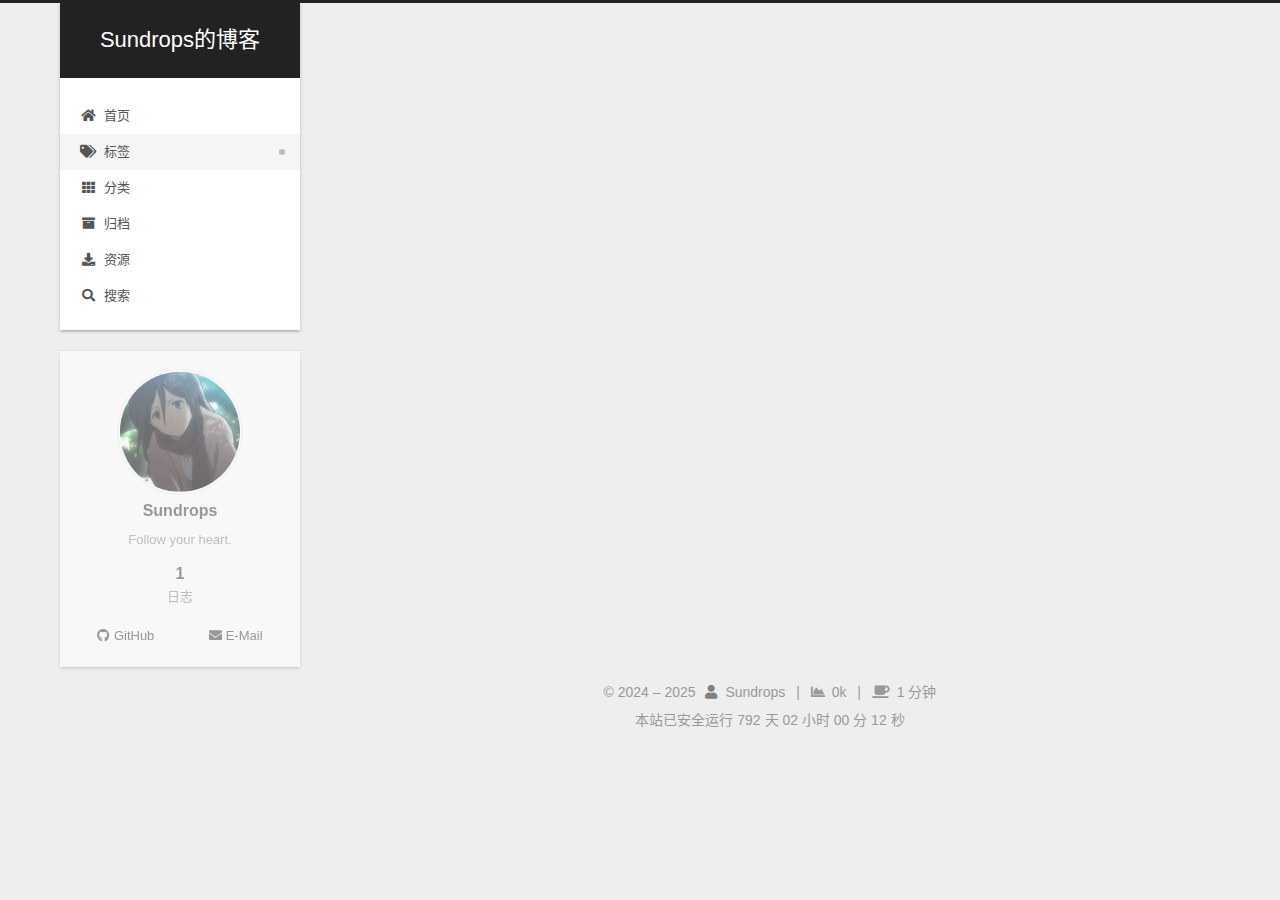
<file: tags/index.html>
<!DOCTYPE html>
<html lang="zh-CN">
<head>
  <meta charset="UTF-8">
<meta name="viewport" content="width=device-width, initial-scale=1, maximum-scale=2">
<meta name="theme-color" content="#222">
<meta name="generator" content="Hexo 7.2.0">
  <link rel="apple-touch-icon" sizes="180x180" href="/images/apple-touch-icon-next.png">
  <link rel="icon" type="image/png" sizes="32x32" href="/images/favicon-32x32-next.png">
  <link rel="icon" type="image/png" sizes="16x16" href="/images/favicon-16x16-next.png">
  <link rel="mask-icon" href="/images/logo.svg" color="#222">

<link rel="stylesheet" href="/css/main.css">


<link rel="stylesheet" href="/lib/font-awesome/css/all.min.css">

<script id="hexo-configurations">
    var NexT = window.NexT || {};
    var CONFIG = {"hostname":"example.com","root":"/","scheme":"Gemini","version":"7.8.0","exturl":false,"sidebar":{"position":"left","display":"post","padding":18,"offset":12,"onmobile":false},"copycode":{"enable":true,"show_result":true,"style":null},"back2top":{"enable":true,"sidebar":false,"scrollpercent":false},"bookmark":{"enable":false,"color":"#222","save":"auto"},"fancybox":false,"mediumzoom":false,"lazyload":false,"pangu":false,"comments":{"style":"tabs","active":"gitalk","storage":true,"lazyload":false,"nav":{"gitalk":{"order":-2}},"activeClass":"gitalk"},"algolia":{"hits":{"per_page":10},"labels":{"input_placeholder":"Search for Posts","hits_empty":"We didn't find any results for the search: ${query}","hits_stats":"${hits} results found in ${time} ms"}},"localsearch":{"enable":true,"trigger":"auto","top_n_per_article":1,"unescape":false,"preload":false},"motion":{"enable":true,"async":false,"transition":{"post_block":"fadeIn","post_header":"slideDownIn","post_body":"slideDownIn","coll_header":"slideLeftIn","sidebar":"slideUpIn"}},"path":"search.xml"};
  </script>

  <meta name="description" content="Follow your heart.">
<meta property="og:type" content="website">
<meta property="og:title" content="tags">
<meta property="og:url" content="http://example.com/tags/index.html">
<meta property="og:site_name" content="Sundrops的博客">
<meta property="og:description" content="Follow your heart.">
<meta property="og:locale" content="zh_CN">
<meta property="article:published_time" content="2024-05-25T22:44:33.000Z">
<meta property="article:modified_time" content="2024-05-25T22:45:55.760Z">
<meta property="article:author" content="Sundrops">
<meta name="twitter:card" content="summary">

<link rel="canonical" href="http://example.com/tags/">


<script id="page-configurations">
  // https://hexo.io/docs/variables.html
  CONFIG.page = {
    sidebar: "",
    isHome : false,
    isPost : false,
    lang   : 'zh-CN'
  };
</script>

  <title>tags | Sundrops的博客
</title>
  






  <noscript>
  <style>
  .use-motion .brand,
  .use-motion .menu-item,
  .sidebar-inner,
  .use-motion .post-block,
  .use-motion .pagination,
  .use-motion .comments,
  .use-motion .post-header,
  .use-motion .post-body,
  .use-motion .collection-header { opacity: initial; }

  .use-motion .site-title,
  .use-motion .site-subtitle {
    opacity: initial;
    top: initial;
  }

  .use-motion .logo-line-before i { left: initial; }
  .use-motion .logo-line-after i { right: initial; }
  </style>
</noscript>

</head>

<body itemscope itemtype="http://schema.org/WebPage">
  <div class="container use-motion">
    <div class="headband"></div>

    <header class="header" itemscope itemtype="http://schema.org/WPHeader">
      <div class="header-inner"><div class="site-brand-container">
  <div class="site-nav-toggle">
    <div class="toggle" aria-label="切换导航栏">
      <span class="toggle-line toggle-line-first"></span>
      <span class="toggle-line toggle-line-middle"></span>
      <span class="toggle-line toggle-line-last"></span>
    </div>
  </div>

  <div class="site-meta">

    <a href="/" class="brand" rel="start">
      <span class="logo-line-before"><i></i></span>
      <h1 class="site-title">Sundrops的博客</h1>
      <span class="logo-line-after"><i></i></span>
    </a>
  </div>

  <div class="site-nav-right">
    <div class="toggle popup-trigger">
        <i class="fa fa-search fa-fw fa-lg"></i>
    </div>
  </div>
</div>




<nav class="site-nav">
  <ul id="menu" class="main-menu menu">
        <li class="menu-item menu-item-home">

    <a href="/" rel="section"><i class="fa fa-home fa-fw"></i>首页</a>

  </li>
        <li class="menu-item menu-item-tags">

    <a href="/tags/" rel="section"><i class="fa fa-tags fa-fw"></i>标签</a>

  </li>
        <li class="menu-item menu-item-categories">

    <a href="/categories/" rel="section"><i class="fa fa-th fa-fw"></i>分类</a>

  </li>
        <li class="menu-item menu-item-archives">

    <a href="/archives/" rel="section"><i class="fa fa-archive fa-fw"></i>归档</a>

  </li>
        <li class="menu-item menu-item-resources">

    <a href="/resources/" rel="section"><i class="fa fa-download fa-fw"></i>资源</a>

  </li>
      <li class="menu-item menu-item-search">
        <a role="button" class="popup-trigger"><i class="fa fa-search fa-fw"></i>搜索
        </a>
      </li>
  </ul>
</nav>



  <div class="search-pop-overlay">
    <div class="popup search-popup">
        <div class="search-header">
  <span class="search-icon">
    <i class="fa fa-search"></i>
  </span>
  <div class="search-input-container">
    <input autocomplete="off" autocapitalize="off"
           placeholder="搜索..." spellcheck="false"
           type="search" class="search-input">
  </div>
  <span class="popup-btn-close">
    <i class="fa fa-times-circle"></i>
  </span>
</div>
<div id="search-result">
  <div id="no-result">
    <i class="fa fa-spinner fa-pulse fa-5x fa-fw"></i>
  </div>
</div>

    </div>
  </div>

</div>
    </header>

    
  <div class="back-to-top">
    <i class="fa fa-arrow-up"></i>
    <span>0%</span>
  </div>
  <div class="reading-progress-bar"></div>


    <main class="main">
      <div class="main-inner">
        <div class="content-wrap">
          
  
  

          <div class="content page posts-expand">
            

    
    
    
    <div class="post-block" lang="zh-CN">
      <header class="post-header">

<h1 class="post-title" itemprop="name headline">tags
</h1>

<div class="post-meta">
  

</div>

</header>

      
      
      
      <div class="post-body">
          <div class="tag-cloud">
            <div class="tag-cloud-title">
              暂无标签
            </div>
            <div class="tag-cloud-tags">
              
            </div>
          </div>
        
      </div>
      
      
      
    </div>
    

    
    
    


          </div>
          

<script>
  window.addEventListener('tabs:register', () => {
    let { activeClass } = CONFIG.comments;
    if (CONFIG.comments.storage) {
      activeClass = localStorage.getItem('comments_active') || activeClass;
    }
    if (activeClass) {
      let activeTab = document.querySelector(`a[href="#comment-${activeClass}"]`);
      if (activeTab) {
        activeTab.click();
      }
    }
  });
  if (CONFIG.comments.storage) {
    window.addEventListener('tabs:click', event => {
      if (!event.target.matches('.tabs-comment .tab-content .tab-pane')) return;
      let commentClass = event.target.classList[1];
      localStorage.setItem('comments_active', commentClass);
    });
  }
</script>

        </div>
          
  
  <div class="toggle sidebar-toggle">
    <span class="toggle-line toggle-line-first"></span>
    <span class="toggle-line toggle-line-middle"></span>
    <span class="toggle-line toggle-line-last"></span>
  </div>

  <aside class="sidebar">
    <div class="sidebar-inner">

      <ul class="sidebar-nav motion-element">
        <li class="sidebar-nav-toc">
          文章目录
        </li>
        <li class="sidebar-nav-overview">
          站点概览
        </li>
      </ul>

      <!--noindex-->
      <div class="post-toc-wrap sidebar-panel">
      </div>
      <!--/noindex-->

      <div class="site-overview-wrap sidebar-panel">
        <div class="site-author motion-element" itemprop="author" itemscope itemtype="http://schema.org/Person">
    <img class="site-author-image" itemprop="image" alt="Sundrops"
      src="/images/avatar.png">
  <p class="site-author-name" itemprop="name">Sundrops</p>
  <div class="site-description" itemprop="description">Follow your heart.</div>
</div>
<div class="site-state-wrap motion-element">
  <nav class="site-state">
      <div class="site-state-item site-state-posts">
          <a href="/archives/">
        
          <span class="site-state-item-count">1</span>
          <span class="site-state-item-name">日志</span>
        </a>
      </div>
  </nav>
</div>
  <div class="links-of-author motion-element">
      <span class="links-of-author-item">
        <a href="https://github.com/Sundrops666" title="GitHub → https:&#x2F;&#x2F;github.com&#x2F;Sundrops666" rel="noopener" target="_blank"><i class="fab fa-github fa-fw"></i>GitHub</a>
      </span>
      <span class="links-of-author-item">
        <a href="mailto:2475782643@qq.com" title="E-Mail → mailto:2475782643@qq.com" rel="noopener" target="_blank"><i class="fa fa-envelope fa-fw"></i>E-Mail</a>
      </span>
  </div>



      </div>

    </div>
  </aside>
  <div id="sidebar-dimmer"></div>


      </div>
    </main>

    <footer class="footer">
      <div class="footer-inner">
        

        

<div class="copyright">
  
  &copy; 2024 – 
  <span itemprop="copyrightYear">2025</span>
  <span class="with-love">
    <i class="fa fa-user"></i>
  </span>
  <span class="author" itemprop="copyrightHolder">Sundrops</span>
    <span class="post-meta-divider">|</span>
    <span class="post-meta-item-icon">
      <i class="fa fa-chart-area"></i>
    </span>
    <span title="站点总字数">0k</span>
    <span class="post-meta-divider">|</span>
    <span class="post-meta-item-icon">
      <i class="fa fa-coffee"></i>
    </span>
    <span title="站点阅读时长">1 分钟</span>
</div>

<div>
<span id="timeDate">载入时间……</span>
<script>
    var now = new Date();
    function createtime() {
        var grt= new Date("05/23/2024 15:17:00");
        now.setTime(now.getTime()+250);
        days = (now - grt ) / 1000 / 60 / 60 / 24; dnum = Math.floor(days);
        hours = (now - grt ) / 1000 / 60 / 60 - (24 * dnum); hnum = Math.floor(hours);
        if(String(hnum).length ==1 ){hnum = "0" + hnum;} minutes = (now - grt ) / 1000 /60 - (24 * 60 * dnum) - (60 * hnum);
        mnum = Math.floor(minutes); if(String(mnum).length ==1 ){mnum = "0" + mnum;}
        seconds = (now - grt ) / 1000 - (24 * 60 * 60 * dnum) - (60 * 60 * hnum) - (60 * mnum);
        snum = Math.round(seconds); if(String(snum).length ==1 ){snum = "0" + snum;}
        document.getElementById("timeDate").innerHTML = "本站已安全运行 "+dnum+" 天 "+hnum+ " 小时 "+mnum+" 分 "+snum+" 秒";
    }
setInterval("createtime()",250);
</script>
</div>


        








      </div>
    </footer>
  </div>

  
  <script src="/lib/anime.min.js"></script>
  <script src="/lib/velocity/velocity.min.js"></script>
  <script src="/lib/velocity/velocity.ui.min.js"></script>

<script src="/js/utils.js"></script>

<script src="/js/motion.js"></script>


<script src="/js/schemes/pisces.js"></script>


<script src="/js/next-boot.js"></script>




  




  
<script src="/js/local-search.js"></script>













  

  


</body>
</html>
</file>
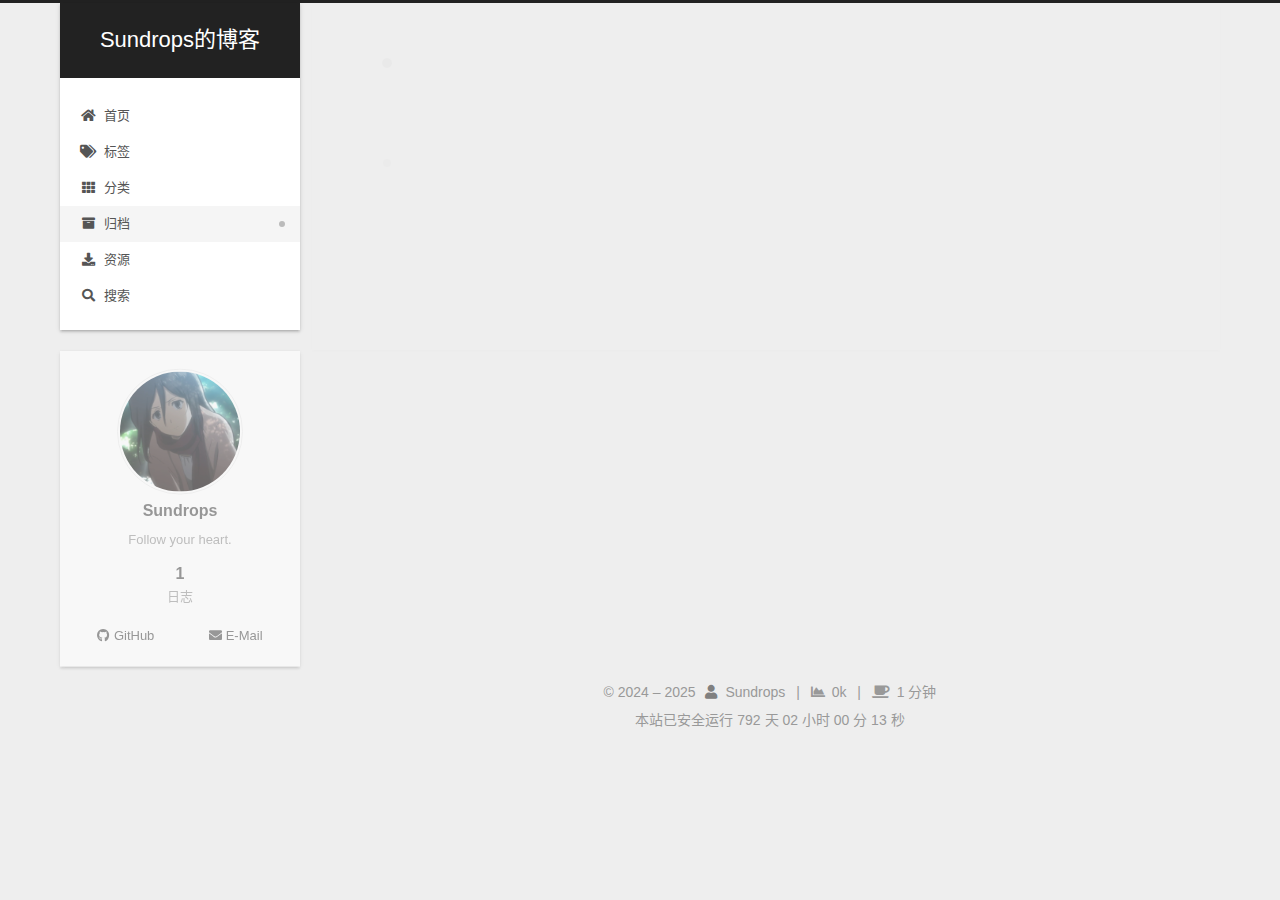
<file: archives/2024/index.html>
<!DOCTYPE html>
<html lang="zh-CN">
<head>
  <meta charset="UTF-8">
<meta name="viewport" content="width=device-width, initial-scale=1, maximum-scale=2">
<meta name="theme-color" content="#222">
<meta name="generator" content="Hexo 7.2.0">
  <link rel="apple-touch-icon" sizes="180x180" href="/images/apple-touch-icon-next.png">
  <link rel="icon" type="image/png" sizes="32x32" href="/images/favicon-32x32-next.png">
  <link rel="icon" type="image/png" sizes="16x16" href="/images/favicon-16x16-next.png">
  <link rel="mask-icon" href="/images/logo.svg" color="#222">

<link rel="stylesheet" href="/css/main.css">


<link rel="stylesheet" href="/lib/font-awesome/css/all.min.css">

<script id="hexo-configurations">
    var NexT = window.NexT || {};
    var CONFIG = {"hostname":"example.com","root":"/","scheme":"Gemini","version":"7.8.0","exturl":false,"sidebar":{"position":"left","display":"post","padding":18,"offset":12,"onmobile":false},"copycode":{"enable":true,"show_result":true,"style":null},"back2top":{"enable":true,"sidebar":false,"scrollpercent":false},"bookmark":{"enable":false,"color":"#222","save":"auto"},"fancybox":false,"mediumzoom":false,"lazyload":false,"pangu":false,"comments":{"style":"tabs","active":"gitalk","storage":true,"lazyload":false,"nav":{"gitalk":{"order":-2}},"activeClass":"gitalk"},"algolia":{"hits":{"per_page":10},"labels":{"input_placeholder":"Search for Posts","hits_empty":"We didn't find any results for the search: ${query}","hits_stats":"${hits} results found in ${time} ms"}},"localsearch":{"enable":true,"trigger":"auto","top_n_per_article":1,"unescape":false,"preload":false},"motion":{"enable":true,"async":false,"transition":{"post_block":"fadeIn","post_header":"slideDownIn","post_body":"slideDownIn","coll_header":"slideLeftIn","sidebar":"slideUpIn"}},"path":"search.xml"};
  </script>

  <meta name="description" content="Follow your heart.">
<meta property="og:type" content="website">
<meta property="og:title" content="Sundrops的博客">
<meta property="og:url" content="http://example.com/archives/2024/index.html">
<meta property="og:site_name" content="Sundrops的博客">
<meta property="og:description" content="Follow your heart.">
<meta property="og:locale" content="zh_CN">
<meta property="article:author" content="Sundrops">
<meta name="twitter:card" content="summary">

<link rel="canonical" href="http://example.com/archives/2024/">


<script id="page-configurations">
  // https://hexo.io/docs/variables.html
  CONFIG.page = {
    sidebar: "",
    isHome : false,
    isPost : false,
    lang   : 'zh-CN'
  };
</script>

  <title>归档 | Sundrops的博客</title>
  






  <noscript>
  <style>
  .use-motion .brand,
  .use-motion .menu-item,
  .sidebar-inner,
  .use-motion .post-block,
  .use-motion .pagination,
  .use-motion .comments,
  .use-motion .post-header,
  .use-motion .post-body,
  .use-motion .collection-header { opacity: initial; }

  .use-motion .site-title,
  .use-motion .site-subtitle {
    opacity: initial;
    top: initial;
  }

  .use-motion .logo-line-before i { left: initial; }
  .use-motion .logo-line-after i { right: initial; }
  </style>
</noscript>

</head>

<body itemscope itemtype="http://schema.org/WebPage">
  <div class="container use-motion">
    <div class="headband"></div>

    <header class="header" itemscope itemtype="http://schema.org/WPHeader">
      <div class="header-inner"><div class="site-brand-container">
  <div class="site-nav-toggle">
    <div class="toggle" aria-label="切换导航栏">
      <span class="toggle-line toggle-line-first"></span>
      <span class="toggle-line toggle-line-middle"></span>
      <span class="toggle-line toggle-line-last"></span>
    </div>
  </div>

  <div class="site-meta">

    <a href="/" class="brand" rel="start">
      <span class="logo-line-before"><i></i></span>
      <h1 class="site-title">Sundrops的博客</h1>
      <span class="logo-line-after"><i></i></span>
    </a>
  </div>

  <div class="site-nav-right">
    <div class="toggle popup-trigger">
        <i class="fa fa-search fa-fw fa-lg"></i>
    </div>
  </div>
</div>




<nav class="site-nav">
  <ul id="menu" class="main-menu menu">
        <li class="menu-item menu-item-home">

    <a href="/" rel="section"><i class="fa fa-home fa-fw"></i>首页</a>

  </li>
        <li class="menu-item menu-item-tags">

    <a href="/tags/" rel="section"><i class="fa fa-tags fa-fw"></i>标签</a>

  </li>
        <li class="menu-item menu-item-categories">

    <a href="/categories/" rel="section"><i class="fa fa-th fa-fw"></i>分类</a>

  </li>
        <li class="menu-item menu-item-archives">

    <a href="/archives/" rel="section"><i class="fa fa-archive fa-fw"></i>归档</a>

  </li>
        <li class="menu-item menu-item-resources">

    <a href="/resources/" rel="section"><i class="fa fa-download fa-fw"></i>资源</a>

  </li>
      <li class="menu-item menu-item-search">
        <a role="button" class="popup-trigger"><i class="fa fa-search fa-fw"></i>搜索
        </a>
      </li>
  </ul>
</nav>



  <div class="search-pop-overlay">
    <div class="popup search-popup">
        <div class="search-header">
  <span class="search-icon">
    <i class="fa fa-search"></i>
  </span>
  <div class="search-input-container">
    <input autocomplete="off" autocapitalize="off"
           placeholder="搜索..." spellcheck="false"
           type="search" class="search-input">
  </div>
  <span class="popup-btn-close">
    <i class="fa fa-times-circle"></i>
  </span>
</div>
<div id="search-result">
  <div id="no-result">
    <i class="fa fa-spinner fa-pulse fa-5x fa-fw"></i>
  </div>
</div>

    </div>
  </div>

</div>
    </header>

    
  <div class="back-to-top">
    <i class="fa fa-arrow-up"></i>
    <span>0%</span>
  </div>
  <div class="reading-progress-bar"></div>


    <main class="main">
      <div class="main-inner">
        <div class="content-wrap">
          

          <div class="content archive">
            

  
  
  
  <div class="post-block">
    <div class="posts-collapse">
      <div class="collection-title">
        <span class="collection-header">嗯..! 目前共计 1 篇日志。 继续努力。</span>
      </div>

      
    <div class="collection-year">
      <span class="collection-header">2024</span>
    </div>

  <article itemscope itemtype="http://schema.org/Article">
    <header class="post-header">

      <div class="post-meta">
        <time itemprop="dateCreated"
              datetime="2024-05-26T06:27:00+08:00"
              content="2024-05-26">
          05-26
        </time>
      </div>

      <div class="post-title">
          <a class="post-title-link" href="/2024/05/26/hello-world/" itemprop="url">
            <span itemprop="name">Hello World</span>
          </a>
      </div>

    </header>
  </article>


    </div>
  </div>
  
  
  

  



          </div>
          

<script>
  window.addEventListener('tabs:register', () => {
    let { activeClass } = CONFIG.comments;
    if (CONFIG.comments.storage) {
      activeClass = localStorage.getItem('comments_active') || activeClass;
    }
    if (activeClass) {
      let activeTab = document.querySelector(`a[href="#comment-${activeClass}"]`);
      if (activeTab) {
        activeTab.click();
      }
    }
  });
  if (CONFIG.comments.storage) {
    window.addEventListener('tabs:click', event => {
      if (!event.target.matches('.tabs-comment .tab-content .tab-pane')) return;
      let commentClass = event.target.classList[1];
      localStorage.setItem('comments_active', commentClass);
    });
  }
</script>

        </div>
          
  
  <div class="toggle sidebar-toggle">
    <span class="toggle-line toggle-line-first"></span>
    <span class="toggle-line toggle-line-middle"></span>
    <span class="toggle-line toggle-line-last"></span>
  </div>

  <aside class="sidebar">
    <div class="sidebar-inner">

      <ul class="sidebar-nav motion-element">
        <li class="sidebar-nav-toc">
          文章目录
        </li>
        <li class="sidebar-nav-overview">
          站点概览
        </li>
      </ul>

      <!--noindex-->
      <div class="post-toc-wrap sidebar-panel">
      </div>
      <!--/noindex-->

      <div class="site-overview-wrap sidebar-panel">
        <div class="site-author motion-element" itemprop="author" itemscope itemtype="http://schema.org/Person">
    <img class="site-author-image" itemprop="image" alt="Sundrops"
      src="/images/avatar.png">
  <p class="site-author-name" itemprop="name">Sundrops</p>
  <div class="site-description" itemprop="description">Follow your heart.</div>
</div>
<div class="site-state-wrap motion-element">
  <nav class="site-state">
      <div class="site-state-item site-state-posts">
          <a href="/archives/">
        
          <span class="site-state-item-count">1</span>
          <span class="site-state-item-name">日志</span>
        </a>
      </div>
  </nav>
</div>
  <div class="links-of-author motion-element">
      <span class="links-of-author-item">
        <a href="https://github.com/Sundrops666" title="GitHub → https:&#x2F;&#x2F;github.com&#x2F;Sundrops666" rel="noopener" target="_blank"><i class="fab fa-github fa-fw"></i>GitHub</a>
      </span>
      <span class="links-of-author-item">
        <a href="mailto:2475782643@qq.com" title="E-Mail → mailto:2475782643@qq.com" rel="noopener" target="_blank"><i class="fa fa-envelope fa-fw"></i>E-Mail</a>
      </span>
  </div>



      </div>

    </div>
  </aside>
  <div id="sidebar-dimmer"></div>


      </div>
    </main>

    <footer class="footer">
      <div class="footer-inner">
        

        

<div class="copyright">
  
  &copy; 2024 – 
  <span itemprop="copyrightYear">2025</span>
  <span class="with-love">
    <i class="fa fa-user"></i>
  </span>
  <span class="author" itemprop="copyrightHolder">Sundrops</span>
    <span class="post-meta-divider">|</span>
    <span class="post-meta-item-icon">
      <i class="fa fa-chart-area"></i>
    </span>
    <span title="站点总字数">0k</span>
    <span class="post-meta-divider">|</span>
    <span class="post-meta-item-icon">
      <i class="fa fa-coffee"></i>
    </span>
    <span title="站点阅读时长">1 分钟</span>
</div>

<div>
<span id="timeDate">载入时间……</span>
<script>
    var now = new Date();
    function createtime() {
        var grt= new Date("05/23/2024 15:17:00");
        now.setTime(now.getTime()+250);
        days = (now - grt ) / 1000 / 60 / 60 / 24; dnum = Math.floor(days);
        hours = (now - grt ) / 1000 / 60 / 60 - (24 * dnum); hnum = Math.floor(hours);
        if(String(hnum).length ==1 ){hnum = "0" + hnum;} minutes = (now - grt ) / 1000 /60 - (24 * 60 * dnum) - (60 * hnum);
        mnum = Math.floor(minutes); if(String(mnum).length ==1 ){mnum = "0" + mnum;}
        seconds = (now - grt ) / 1000 - (24 * 60 * 60 * dnum) - (60 * 60 * hnum) - (60 * mnum);
        snum = Math.round(seconds); if(String(snum).length ==1 ){snum = "0" + snum;}
        document.getElementById("timeDate").innerHTML = "本站已安全运行 "+dnum+" 天 "+hnum+ " 小时 "+mnum+" 分 "+snum+" 秒";
    }
setInterval("createtime()",250);
</script>
</div>


        








      </div>
    </footer>
  </div>

  
  <script src="/lib/anime.min.js"></script>
  <script src="/lib/velocity/velocity.min.js"></script>
  <script src="/lib/velocity/velocity.ui.min.js"></script>

<script src="/js/utils.js"></script>

<script src="/js/motion.js"></script>


<script src="/js/schemes/pisces.js"></script>


<script src="/js/next-boot.js"></script>




  




  
<script src="/js/local-search.js"></script>













  

  


</body>
</html>
</file>
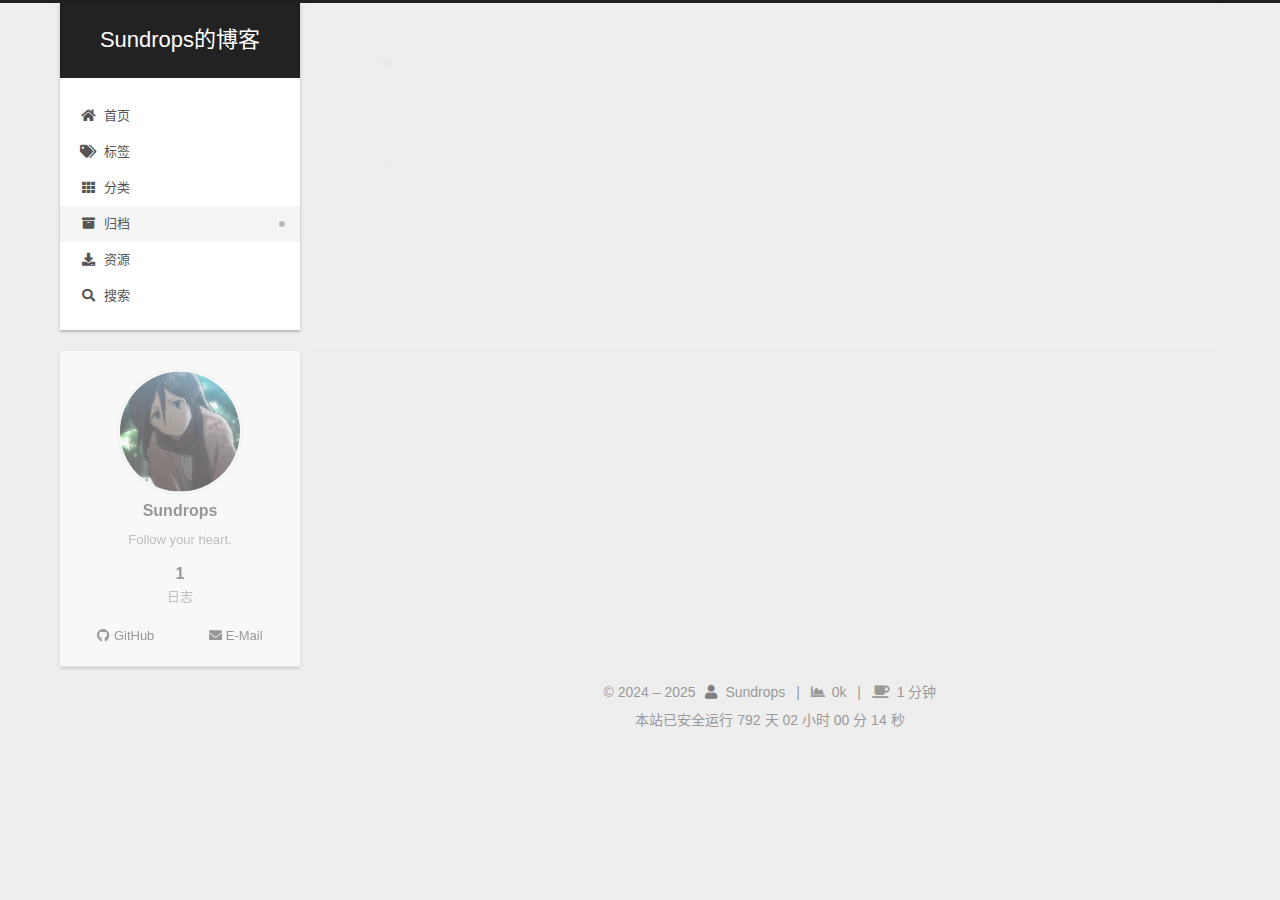
<file: archives/2024/05/index.html>
<!DOCTYPE html>
<html lang="zh-CN">
<head>
  <meta charset="UTF-8">
<meta name="viewport" content="width=device-width, initial-scale=1, maximum-scale=2">
<meta name="theme-color" content="#222">
<meta name="generator" content="Hexo 7.2.0">
  <link rel="apple-touch-icon" sizes="180x180" href="/images/apple-touch-icon-next.png">
  <link rel="icon" type="image/png" sizes="32x32" href="/images/favicon-32x32-next.png">
  <link rel="icon" type="image/png" sizes="16x16" href="/images/favicon-16x16-next.png">
  <link rel="mask-icon" href="/images/logo.svg" color="#222">

<link rel="stylesheet" href="/css/main.css">


<link rel="stylesheet" href="/lib/font-awesome/css/all.min.css">

<script id="hexo-configurations">
    var NexT = window.NexT || {};
    var CONFIG = {"hostname":"example.com","root":"/","scheme":"Gemini","version":"7.8.0","exturl":false,"sidebar":{"position":"left","display":"post","padding":18,"offset":12,"onmobile":false},"copycode":{"enable":true,"show_result":true,"style":null},"back2top":{"enable":true,"sidebar":false,"scrollpercent":false},"bookmark":{"enable":false,"color":"#222","save":"auto"},"fancybox":false,"mediumzoom":false,"lazyload":false,"pangu":false,"comments":{"style":"tabs","active":"gitalk","storage":true,"lazyload":false,"nav":{"gitalk":{"order":-2}},"activeClass":"gitalk"},"algolia":{"hits":{"per_page":10},"labels":{"input_placeholder":"Search for Posts","hits_empty":"We didn't find any results for the search: ${query}","hits_stats":"${hits} results found in ${time} ms"}},"localsearch":{"enable":true,"trigger":"auto","top_n_per_article":1,"unescape":false,"preload":false},"motion":{"enable":true,"async":false,"transition":{"post_block":"fadeIn","post_header":"slideDownIn","post_body":"slideDownIn","coll_header":"slideLeftIn","sidebar":"slideUpIn"}},"path":"search.xml"};
  </script>

  <meta name="description" content="Follow your heart.">
<meta property="og:type" content="website">
<meta property="og:title" content="Sundrops的博客">
<meta property="og:url" content="http://example.com/archives/2024/05/index.html">
<meta property="og:site_name" content="Sundrops的博客">
<meta property="og:description" content="Follow your heart.">
<meta property="og:locale" content="zh_CN">
<meta property="article:author" content="Sundrops">
<meta name="twitter:card" content="summary">

<link rel="canonical" href="http://example.com/archives/2024/05/">


<script id="page-configurations">
  // https://hexo.io/docs/variables.html
  CONFIG.page = {
    sidebar: "",
    isHome : false,
    isPost : false,
    lang   : 'zh-CN'
  };
</script>

  <title>归档 | Sundrops的博客</title>
  






  <noscript>
  <style>
  .use-motion .brand,
  .use-motion .menu-item,
  .sidebar-inner,
  .use-motion .post-block,
  .use-motion .pagination,
  .use-motion .comments,
  .use-motion .post-header,
  .use-motion .post-body,
  .use-motion .collection-header { opacity: initial; }

  .use-motion .site-title,
  .use-motion .site-subtitle {
    opacity: initial;
    top: initial;
  }

  .use-motion .logo-line-before i { left: initial; }
  .use-motion .logo-line-after i { right: initial; }
  </style>
</noscript>

</head>

<body itemscope itemtype="http://schema.org/WebPage">
  <div class="container use-motion">
    <div class="headband"></div>

    <header class="header" itemscope itemtype="http://schema.org/WPHeader">
      <div class="header-inner"><div class="site-brand-container">
  <div class="site-nav-toggle">
    <div class="toggle" aria-label="切换导航栏">
      <span class="toggle-line toggle-line-first"></span>
      <span class="toggle-line toggle-line-middle"></span>
      <span class="toggle-line toggle-line-last"></span>
    </div>
  </div>

  <div class="site-meta">

    <a href="/" class="brand" rel="start">
      <span class="logo-line-before"><i></i></span>
      <h1 class="site-title">Sundrops的博客</h1>
      <span class="logo-line-after"><i></i></span>
    </a>
  </div>

  <div class="site-nav-right">
    <div class="toggle popup-trigger">
        <i class="fa fa-search fa-fw fa-lg"></i>
    </div>
  </div>
</div>




<nav class="site-nav">
  <ul id="menu" class="main-menu menu">
        <li class="menu-item menu-item-home">

    <a href="/" rel="section"><i class="fa fa-home fa-fw"></i>首页</a>

  </li>
        <li class="menu-item menu-item-tags">

    <a href="/tags/" rel="section"><i class="fa fa-tags fa-fw"></i>标签</a>

  </li>
        <li class="menu-item menu-item-categories">

    <a href="/categories/" rel="section"><i class="fa fa-th fa-fw"></i>分类</a>

  </li>
        <li class="menu-item menu-item-archives">

    <a href="/archives/" rel="section"><i class="fa fa-archive fa-fw"></i>归档</a>

  </li>
        <li class="menu-item menu-item-resources">

    <a href="/resources/" rel="section"><i class="fa fa-download fa-fw"></i>资源</a>

  </li>
      <li class="menu-item menu-item-search">
        <a role="button" class="popup-trigger"><i class="fa fa-search fa-fw"></i>搜索
        </a>
      </li>
  </ul>
</nav>



  <div class="search-pop-overlay">
    <div class="popup search-popup">
        <div class="search-header">
  <span class="search-icon">
    <i class="fa fa-search"></i>
  </span>
  <div class="search-input-container">
    <input autocomplete="off" autocapitalize="off"
           placeholder="搜索..." spellcheck="false"
           type="search" class="search-input">
  </div>
  <span class="popup-btn-close">
    <i class="fa fa-times-circle"></i>
  </span>
</div>
<div id="search-result">
  <div id="no-result">
    <i class="fa fa-spinner fa-pulse fa-5x fa-fw"></i>
  </div>
</div>

    </div>
  </div>

</div>
    </header>

    
  <div class="back-to-top">
    <i class="fa fa-arrow-up"></i>
    <span>0%</span>
  </div>
  <div class="reading-progress-bar"></div>


    <main class="main">
      <div class="main-inner">
        <div class="content-wrap">
          

          <div class="content archive">
            

  
  
  
  <div class="post-block">
    <div class="posts-collapse">
      <div class="collection-title">
        <span class="collection-header">嗯..! 目前共计 1 篇日志。 继续努力。</span>
      </div>

      
    <div class="collection-year">
      <span class="collection-header">2024</span>
    </div>

  <article itemscope itemtype="http://schema.org/Article">
    <header class="post-header">

      <div class="post-meta">
        <time itemprop="dateCreated"
              datetime="2024-05-26T06:27:00+08:00"
              content="2024-05-26">
          05-26
        </time>
      </div>

      <div class="post-title">
          <a class="post-title-link" href="/2024/05/26/hello-world/" itemprop="url">
            <span itemprop="name">Hello World</span>
          </a>
      </div>

    </header>
  </article>


    </div>
  </div>
  
  
  

  



          </div>
          

<script>
  window.addEventListener('tabs:register', () => {
    let { activeClass } = CONFIG.comments;
    if (CONFIG.comments.storage) {
      activeClass = localStorage.getItem('comments_active') || activeClass;
    }
    if (activeClass) {
      let activeTab = document.querySelector(`a[href="#comment-${activeClass}"]`);
      if (activeTab) {
        activeTab.click();
      }
    }
  });
  if (CONFIG.comments.storage) {
    window.addEventListener('tabs:click', event => {
      if (!event.target.matches('.tabs-comment .tab-content .tab-pane')) return;
      let commentClass = event.target.classList[1];
      localStorage.setItem('comments_active', commentClass);
    });
  }
</script>

        </div>
          
  
  <div class="toggle sidebar-toggle">
    <span class="toggle-line toggle-line-first"></span>
    <span class="toggle-line toggle-line-middle"></span>
    <span class="toggle-line toggle-line-last"></span>
  </div>

  <aside class="sidebar">
    <div class="sidebar-inner">

      <ul class="sidebar-nav motion-element">
        <li class="sidebar-nav-toc">
          文章目录
        </li>
        <li class="sidebar-nav-overview">
          站点概览
        </li>
      </ul>

      <!--noindex-->
      <div class="post-toc-wrap sidebar-panel">
      </div>
      <!--/noindex-->

      <div class="site-overview-wrap sidebar-panel">
        <div class="site-author motion-element" itemprop="author" itemscope itemtype="http://schema.org/Person">
    <img class="site-author-image" itemprop="image" alt="Sundrops"
      src="/images/avatar.png">
  <p class="site-author-name" itemprop="name">Sundrops</p>
  <div class="site-description" itemprop="description">Follow your heart.</div>
</div>
<div class="site-state-wrap motion-element">
  <nav class="site-state">
      <div class="site-state-item site-state-posts">
          <a href="/archives/">
        
          <span class="site-state-item-count">1</span>
          <span class="site-state-item-name">日志</span>
        </a>
      </div>
  </nav>
</div>
  <div class="links-of-author motion-element">
      <span class="links-of-author-item">
        <a href="https://github.com/Sundrops666" title="GitHub → https:&#x2F;&#x2F;github.com&#x2F;Sundrops666" rel="noopener" target="_blank"><i class="fab fa-github fa-fw"></i>GitHub</a>
      </span>
      <span class="links-of-author-item">
        <a href="mailto:2475782643@qq.com" title="E-Mail → mailto:2475782643@qq.com" rel="noopener" target="_blank"><i class="fa fa-envelope fa-fw"></i>E-Mail</a>
      </span>
  </div>



      </div>

    </div>
  </aside>
  <div id="sidebar-dimmer"></div>


      </div>
    </main>

    <footer class="footer">
      <div class="footer-inner">
        

        

<div class="copyright">
  
  &copy; 2024 – 
  <span itemprop="copyrightYear">2025</span>
  <span class="with-love">
    <i class="fa fa-user"></i>
  </span>
  <span class="author" itemprop="copyrightHolder">Sundrops</span>
    <span class="post-meta-divider">|</span>
    <span class="post-meta-item-icon">
      <i class="fa fa-chart-area"></i>
    </span>
    <span title="站点总字数">0k</span>
    <span class="post-meta-divider">|</span>
    <span class="post-meta-item-icon">
      <i class="fa fa-coffee"></i>
    </span>
    <span title="站点阅读时长">1 分钟</span>
</div>

<div>
<span id="timeDate">载入时间……</span>
<script>
    var now = new Date();
    function createtime() {
        var grt= new Date("05/23/2024 15:17:00");
        now.setTime(now.getTime()+250);
        days = (now - grt ) / 1000 / 60 / 60 / 24; dnum = Math.floor(days);
        hours = (now - grt ) / 1000 / 60 / 60 - (24 * dnum); hnum = Math.floor(hours);
        if(String(hnum).length ==1 ){hnum = "0" + hnum;} minutes = (now - grt ) / 1000 /60 - (24 * 60 * dnum) - (60 * hnum);
        mnum = Math.floor(minutes); if(String(mnum).length ==1 ){mnum = "0" + mnum;}
        seconds = (now - grt ) / 1000 - (24 * 60 * 60 * dnum) - (60 * 60 * hnum) - (60 * mnum);
        snum = Math.round(seconds); if(String(snum).length ==1 ){snum = "0" + snum;}
        document.getElementById("timeDate").innerHTML = "本站已安全运行 "+dnum+" 天 "+hnum+ " 小时 "+mnum+" 分 "+snum+" 秒";
    }
setInterval("createtime()",250);
</script>
</div>


        








      </div>
    </footer>
  </div>

  
  <script src="/lib/anime.min.js"></script>
  <script src="/lib/velocity/velocity.min.js"></script>
  <script src="/lib/velocity/velocity.ui.min.js"></script>

<script src="/js/utils.js"></script>

<script src="/js/motion.js"></script>


<script src="/js/schemes/pisces.js"></script>


<script src="/js/next-boot.js"></script>




  




  
<script src="/js/local-search.js"></script>













  

  


</body>
</html>
</file>
<file: css/main.css>
:root {
  --body-bg-color: #eee;
  --content-bg-color: #fff;
  --card-bg-color: #f5f5f5;
  --text-color: #555;
  --blockquote-color: #666;
  --link-color: #555;
  --link-hover-color: #222;
  --brand-color: #fff;
  --brand-hover-color: #fff;
  --table-row-odd-bg-color: #f9f9f9;
  --table-row-hover-bg-color: #f5f5f5;
  --menu-item-bg-color: #f5f5f5;
  --btn-default-bg: #fff;
  --btn-default-color: #555;
  --btn-default-border-color: #555;
  --btn-default-hover-bg: #222;
  --btn-default-hover-color: #fff;
  --btn-default-hover-border-color: #222;
}
html {
  line-height: 1.15; /* 1 */
  -webkit-text-size-adjust: 100%; /* 2 */
}
body {
  margin: 0;
}
main {
  display: block;
}
h1 {
  font-size: 2em;
  margin: 0.67em 0;
}
hr {
  box-sizing: content-box; /* 1 */
  height: 0; /* 1 */
  overflow: visible; /* 2 */
}
pre {
  font-family: monospace, monospace; /* 1 */
  font-size: 1em; /* 2 */
}
a {
  background: transparent;
}
abbr[title] {
  border-bottom: none; /* 1 */
  text-decoration: underline; /* 2 */
  text-decoration: underline dotted; /* 2 */
}
b,
strong {
  font-weight: bolder;
}
code,
kbd,
samp {
  font-family: monospace, monospace; /* 1 */
  font-size: 1em; /* 2 */
}
small {
  font-size: 80%;
}
sub,
sup {
  font-size: 75%;
  line-height: 0;
  position: relative;
  vertical-align: baseline;
}
sub {
  bottom: -0.25em;
}
sup {
  top: -0.5em;
}
img {
  border-style: none;
}
button,
input,
optgroup,
select,
textarea {
  font-family: inherit; /* 1 */
  font-size: 100%; /* 1 */
  line-height: 1.15; /* 1 */
  margin: 0; /* 2 */
}
button,
input {
/* 1 */
  overflow: visible;
}
button,
select {
/* 1 */
  text-transform: none;
}
button,
[type='button'],
[type='reset'],
[type='submit'] {
  -webkit-appearance: button;
}
button::-moz-focus-inner,
[type='button']::-moz-focus-inner,
[type='reset']::-moz-focus-inner,
[type='submit']::-moz-focus-inner {
  border-style: none;
  padding: 0;
}
button:-moz-focusring,
[type='button']:-moz-focusring,
[type='reset']:-moz-focusring,
[type='submit']:-moz-focusring {
  outline: 1px dotted ButtonText;
}
fieldset {
  padding: 0.35em 0.75em 0.625em;
}
legend {
  box-sizing: border-box; /* 1 */
  color: inherit; /* 2 */
  display: table; /* 1 */
  max-width: 100%; /* 1 */
  padding: 0; /* 3 */
  white-space: normal; /* 1 */
}
progress {
  vertical-align: baseline;
}
textarea {
  overflow: auto;
}
[type='checkbox'],
[type='radio'] {
  box-sizing: border-box; /* 1 */
  padding: 0; /* 2 */
}
[type='number']::-webkit-inner-spin-button,
[type='number']::-webkit-outer-spin-button {
  height: auto;
}
[type='search'] {
  outline-offset: -2px; /* 2 */
  -webkit-appearance: textfield; /* 1 */
}
[type='search']::-webkit-search-decoration {
  -webkit-appearance: none;
}
::-webkit-file-upload-button {
  font: inherit; /* 2 */
  -webkit-appearance: button; /* 1 */
}
details {
  display: block;
}
summary {
  display: list-item;
}
template {
  display: none;
}
[hidden] {
  display: none;
}
::selection {
  background: #262a30;
  color: #eee;
}
html,
body {
  height: 100%;
}
body {
  background: var(--body-bg-color);
  color: var(--text-color);
  font-family: 'Lato', "PingFang SC", "Microsoft YaHei", sans-serif;
  font-size: 1em;
  line-height: 2;
}
@media (max-width: 991px) {
  body {
    padding-left: 0 !important;
    padding-right: 0 !important;
  }
}
h1,
h2,
h3,
h4,
h5,
h6 {
  font-family: 'Lato', "PingFang SC", "Microsoft YaHei", sans-serif;
  font-weight: bold;
  line-height: 1.5;
  margin: 20px 0 15px;
}
h1 {
  font-size: 1.5em;
}
h2 {
  font-size: 1.375em;
}
h3 {
  font-size: 1.25em;
}
h4 {
  font-size: 1.125em;
}
h5 {
  font-size: 1em;
}
h6 {
  font-size: 0.875em;
}
p {
  margin: 0 0 20px 0;
}
a,
span.exturl {
  border-bottom: 1px solid #999;
  color: var(--link-color);
  outline: 0;
  text-decoration: none;
  overflow-wrap: break-word;
  word-wrap: break-word;
  cursor: pointer;
}
a:hover,
span.exturl:hover {
  border-bottom-color: var(--link-hover-color);
  color: var(--link-hover-color);
}
iframe,
img,
video {
  display: block;
  margin-left: auto;
  margin-right: auto;
  max-width: 100%;
}
hr {
  background-image: repeating-linear-gradient(-45deg, #ddd, #ddd 4px, transparent 4px, transparent 8px);
  border: 0;
  height: 3px;
  margin: 40px 0;
}
blockquote {
  border-left: 4px solid #ddd;
  color: var(--blockquote-color);
  margin: 0;
  padding: 0 15px;
}
blockquote cite::before {
  content: '-';
  padding: 0 5px;
}
dt {
  font-weight: bold;
}
dd {
  margin: 0;
  padding: 0;
}
kbd {
  background-color: #f5f5f5;
  background-image: linear-gradient(#eee, #fff, #eee);
  border: 1px solid #ccc;
  border-radius: 0.2em;
  box-shadow: 0.1em 0.1em 0.2em rgba(0,0,0,0.1);
  color: #555;
  font-family: inherit;
  padding: 0.1em 0.3em;
  white-space: nowrap;
}
.table-container {
  overflow: auto;
}
table {
  border-collapse: collapse;
  border-spacing: 0;
  font-size: 0.875em;
  margin: 0 0 20px 0;
  width: 100%;
}
tbody tr:nth-of-type(odd) {
  background: var(--table-row-odd-bg-color);
}
tbody tr:hover {
  background: var(--table-row-hover-bg-color);
}
caption,
th,
td {
  font-weight: normal;
  padding: 8px;
  vertical-align: middle;
}
th,
td {
  border: 1px solid #ddd;
  border-bottom: 3px solid #ddd;
}
th {
  font-weight: 700;
  padding-bottom: 10px;
}
td {
  border-bottom-width: 1px;
}
.btn {
  background: var(--btn-default-bg);
  border: 2px solid var(--btn-default-border-color);
  border-radius: 2px;
  color: var(--btn-default-color);
  display: inline-block;
  font-size: 0.875em;
  line-height: 2;
  padding: 0 20px;
  text-decoration: none;
  transition-property: background-color;
  transition-delay: 0s;
  transition-duration: 0.2s;
  transition-timing-function: ease-in-out;
}
.btn:hover {
  background: var(--btn-default-hover-bg);
  border-color: var(--btn-default-hover-border-color);
  color: var(--btn-default-hover-color);
}
.btn + .btn {
  margin: 0 0 8px 8px;
}
.btn .fa-fw {
  text-align: left;
  width: 1.285714285714286em;
}
.toggle {
  line-height: 0;
}
.toggle .toggle-line {
  background: #fff;
  display: inline-block;
  height: 2px;
  left: 0;
  position: relative;
  top: 0;
  transition: all 0.4s;
  vertical-align: top;
  width: 100%;
}
.toggle .toggle-line:not(:first-child) {
  margin-top: 3px;
}
.toggle.toggle-arrow .toggle-line-first {
  left: 50%;
  top: 2px;
  transform: rotate(45deg);
  width: 50%;
}
.toggle.toggle-arrow .toggle-line-middle {
  left: 2px;
  width: 90%;
}
.toggle.toggle-arrow .toggle-line-last {
  left: 50%;
  top: -2px;
  transform: rotate(-45deg);
  width: 50%;
}
.toggle.toggle-close .toggle-line-first {
  transform: rotate(-45deg);
  top: 5px;
}
.toggle.toggle-close .toggle-line-middle {
  opacity: 0;
}
.toggle.toggle-close .toggle-line-last {
  transform: rotate(45deg);
  top: -5px;
}
.highlight-container {
  position: relative;
}
.highlight-container:hover .copy-btn,
.highlight-container .copy-btn:focus {
  opacity: 1;
}
.copy-btn {
  color: #333;
  cursor: pointer;
  line-height: 1.6;
  opacity: 0;
  padding: 2px 6px;
  position: absolute;
  transition-delay: 0s;
  transition-duration: 0.2s;
  transition-timing-function: ease-in-out;
  background-color: #eee;
  background-image: linear-gradient(#fcfcfc, #eee);
  border: 1px solid #d5d5d5;
  border-radius: 3px;
  font-size: 0.8125em;
  right: 4px;
  top: 8px;
}
.highlight,
pre {
  background: #1d1f21;
  color: #c5c8c6;
  line-height: 1.6;
  margin: 0 auto 20px;
}
pre,
code {
  font-family: consolas, Menlo, monospace, "PingFang SC", "Microsoft YaHei";
}
code {
  background: #eee;
  border-radius: 3px;
  color: #555;
  padding: 2px 4px;
  overflow-wrap: break-word;
  word-wrap: break-word;
}
.highlight *::selection {
  background: #373b41;
}
.highlight pre {
  border: 0;
  margin: 0;
  padding: 10px 0;
}
.highlight table {
  border: 0;
  margin: 0;
  width: auto;
}
.highlight td {
  border: 0;
  padding: 0;
}
.highlight figcaption {
  background: #000;
  color: #c5c8c6;
  display: flex;
  font-size: 0.875em;
  justify-content: space-between;
  line-height: 1.2;
  padding: 0.5em;
}
.highlight figcaption a {
  color: #c5c8c6;
}
.highlight figcaption a:hover {
  border-bottom-color: #c5c8c6;
}
.highlight .gutter {
  -moz-user-select: none;
  -ms-user-select: none;
  -webkit-user-select: none;
  user-select: none;
}
.highlight .gutter pre {
  background: #000;
  color: #888f96;
  padding-left: 10px;
  padding-right: 10px;
  text-align: right;
}
.highlight .code pre {
  background: #1d1f21;
  padding-left: 10px;
  width: 100%;
}
.gist table {
  width: auto;
}
.gist table td {
  border: 0;
}
pre {
  overflow: auto;
  padding: 10px;
}
pre code {
  background: none;
  color: #c5c8c6;
  font-size: 0.875em;
  padding: 0;
  text-shadow: none;
}
pre .deletion {
  background: #800000;
}
pre .addition {
  background: #008000;
}
pre .meta {
  color: #f0c674;
  -moz-user-select: none;
  -ms-user-select: none;
  -webkit-user-select: none;
  user-select: none;
}
pre .comment {
  color: #969896;
}
pre .variable,
pre .attribute,
pre .tag,
pre .name,
pre .regexp,
pre .ruby .constant,
pre .xml .tag .title,
pre .xml .pi,
pre .xml .doctype,
pre .html .doctype,
pre .css .id,
pre .css .class,
pre .css .pseudo {
  color: #c66;
}
pre .number,
pre .preprocessor,
pre .built_in,
pre .builtin-name,
pre .literal,
pre .params,
pre .constant,
pre .command {
  color: #de935f;
}
pre .ruby .class .title,
pre .css .rules .attribute,
pre .string,
pre .symbol,
pre .value,
pre .inheritance,
pre .header,
pre .ruby .symbol,
pre .xml .cdata,
pre .special,
pre .formula {
  color: #b5bd68;
}
pre .title,
pre .css .hexcolor {
  color: #8abeb7;
}
pre .function,
pre .python .decorator,
pre .python .title,
pre .ruby .function .title,
pre .ruby .title .keyword,
pre .perl .sub,
pre .javascript .title,
pre .coffeescript .title {
  color: #81a2be;
}
pre .keyword,
pre .javascript .function {
  color: #b294bb;
}
.blockquote-center {
  border-left: none;
  margin: 40px 0;
  padding: 0;
  position: relative;
  text-align: center;
}
.blockquote-center .fa {
  display: block;
  opacity: 0.6;
  position: absolute;
  width: 100%;
}
.blockquote-center .fa-quote-left {
  border-top: 1px solid #ccc;
  text-align: left;
  top: -20px;
}
.blockquote-center .fa-quote-right {
  border-bottom: 1px solid #ccc;
  text-align: right;
  bottom: -20px;
}
.blockquote-center p,
.blockquote-center div {
  text-align: center;
}
.post-body .group-picture img {
  margin: 0 auto;
  padding: 0 3px;
}
.group-picture-row {
  margin-bottom: 6px;
  overflow: hidden;
}
.group-picture-column {
  float: left;
  margin-bottom: 10px;
}
.post-body .label {
  color: #555;
  display: inline;
  padding: 0 2px;
}
.post-body .label.default {
  background: #f0f0f0;
}
.post-body .label.primary {
  background: #efe6f7;
}
.post-body .label.info {
  background: #e5f2f8;
}
.post-body .label.success {
  background: #e7f4e9;
}
.post-body .label.warning {
  background: #fcf6e1;
}
.post-body .label.danger {
  background: #fae8eb;
}
.post-body .tabs {
  margin-bottom: 20px;
}
.post-body .tabs,
.tabs-comment {
  display: block;
  padding-top: 10px;
  position: relative;
}
.post-body .tabs ul.nav-tabs,
.tabs-comment ul.nav-tabs {
  display: flex;
  flex-wrap: wrap;
  margin: 0;
  margin-bottom: -1px;
  padding: 0;
}
@media (max-width: 413px) {
  .post-body .tabs ul.nav-tabs,
  .tabs-comment ul.nav-tabs {
    display: block;
    margin-bottom: 5px;
  }
}
.post-body .tabs ul.nav-tabs li.tab,
.tabs-comment ul.nav-tabs li.tab {
  border-bottom: 1px solid #ddd;
  border-left: 1px solid transparent;
  border-right: 1px solid transparent;
  border-top: 3px solid transparent;
  flex-grow: 1;
  list-style-type: none;
  border-radius: 0 0 0 0;
}
@media (max-width: 413px) {
  .post-body .tabs ul.nav-tabs li.tab,
  .tabs-comment ul.nav-tabs li.tab {
    border-bottom: 1px solid transparent;
    border-left: 3px solid transparent;
    border-right: 1px solid transparent;
    border-top: 1px solid transparent;
  }
}
@media (max-width: 413px) {
  .post-body .tabs ul.nav-tabs li.tab,
  .tabs-comment ul.nav-tabs li.tab {
    border-radius: 0;
  }
}
.post-body .tabs ul.nav-tabs li.tab a,
.tabs-comment ul.nav-tabs li.tab a {
  border-bottom: initial;
  display: block;
  line-height: 1.8;
  outline: 0;
  padding: 0.25em 0.75em;
  text-align: center;
  transition-delay: 0s;
  transition-duration: 0.2s;
  transition-timing-function: ease-out;
}
.post-body .tabs ul.nav-tabs li.tab a i,
.tabs-comment ul.nav-tabs li.tab a i {
  width: 1.285714285714286em;
}
.post-body .tabs ul.nav-tabs li.tab.active,
.tabs-comment ul.nav-tabs li.tab.active {
  border-bottom: 1px solid transparent;
  border-left: 1px solid #ddd;
  border-right: 1px solid #ddd;
  border-top: 3px solid #fc6423;
}
@media (max-width: 413px) {
  .post-body .tabs ul.nav-tabs li.tab.active,
  .tabs-comment ul.nav-tabs li.tab.active {
    border-bottom: 1px solid #ddd;
    border-left: 3px solid #fc6423;
    border-right: 1px solid #ddd;
    border-top: 1px solid #ddd;
  }
}
.post-body .tabs ul.nav-tabs li.tab.active a,
.tabs-comment ul.nav-tabs li.tab.active a {
  color: var(--link-color);
  cursor: default;
}
.post-body .tabs .tab-content .tab-pane,
.tabs-comment .tab-content .tab-pane {
  border: 1px solid #ddd;
  border-top: 0;
  padding: 20px 20px 0 20px;
  border-radius: 0;
}
.post-body .tabs .tab-content .tab-pane:not(.active),
.tabs-comment .tab-content .tab-pane:not(.active) {
  display: none;
}
.post-body .tabs .tab-content .tab-pane.active,
.tabs-comment .tab-content .tab-pane.active {
  display: block;
}
.post-body .tabs .tab-content .tab-pane.active:nth-of-type(1),
.tabs-comment .tab-content .tab-pane.active:nth-of-type(1) {
  border-radius: 0 0 0 0;
}
@media (max-width: 413px) {
  .post-body .tabs .tab-content .tab-pane.active:nth-of-type(1),
  .tabs-comment .tab-content .tab-pane.active:nth-of-type(1) {
    border-radius: 0;
  }
}
.post-body .note {
  border-radius: 3px;
  margin-bottom: 20px;
  padding: 1em;
  position: relative;
  border: 1px solid #eee;
  border-left-width: 5px;
}
.post-body .note h2,
.post-body .note h3,
.post-body .note h4,
.post-body .note h5,
.post-body .note h6 {
  margin-top: 0;
  border-bottom: initial;
  margin-bottom: 0;
  padding-top: 0;
}
.post-body .note p:first-child,
.post-body .note ul:first-child,
.post-body .note ol:first-child,
.post-body .note table:first-child,
.post-body .note pre:first-child,
.post-body .note blockquote:first-child,
.post-body .note img:first-child {
  margin-top: 0;
}
.post-body .note p:last-child,
.post-body .note ul:last-child,
.post-body .note ol:last-child,
.post-body .note table:last-child,
.post-body .note pre:last-child,
.post-body .note blockquote:last-child,
.post-body .note img:last-child {
  margin-bottom: 0;
}
.post-body .note.default {
  border-left-color: #777;
}
.post-body .note.default h2,
.post-body .note.default h3,
.post-body .note.default h4,
.post-body .note.default h5,
.post-body .note.default h6 {
  color: #777;
}
.post-body .note.primary {
  border-left-color: #6f42c1;
}
.post-body .note.primary h2,
.post-body .note.primary h3,
.post-body .note.primary h4,
.post-body .note.primary h5,
.post-body .note.primary h6 {
  color: #6f42c1;
}
.post-body .note.info {
  border-left-color: #428bca;
}
.post-body .note.info h2,
.post-body .note.info h3,
.post-body .note.info h4,
.post-body .note.info h5,
.post-body .note.info h6 {
  color: #428bca;
}
.post-body .note.success {
  border-left-color: #5cb85c;
}
.post-body .note.success h2,
.post-body .note.success h3,
.post-body .note.success h4,
.post-body .note.success h5,
.post-body .note.success h6 {
  color: #5cb85c;
}
.post-body .note.warning {
  border-left-color: #f0ad4e;
}
.post-body .note.warning h2,
.post-body .note.warning h3,
.post-body .note.warning h4,
.post-body .note.warning h5,
.post-body .note.warning h6 {
  color: #f0ad4e;
}
.post-body .note.danger {
  border-left-color: #d9534f;
}
.post-body .note.danger h2,
.post-body .note.danger h3,
.post-body .note.danger h4,
.post-body .note.danger h5,
.post-body .note.danger h6 {
  color: #d9534f;
}
.pagination .prev,
.pagination .next,
.pagination .page-number,
.pagination .space {
  display: inline-block;
  margin: 0 10px;
  padding: 0 11px;
  position: relative;
  top: -1px;
}
@media (max-width: 767px) {
  .pagination .prev,
  .pagination .next,
  .pagination .page-number,
  .pagination .space {
    margin: 0 5px;
  }
}
.pagination {
  border-top: 1px solid #eee;
  margin: 120px 0 0;
  text-align: center;
}
.pagination .prev,
.pagination .next,
.pagination .page-number {
  border-bottom: 0;
  border-top: 1px solid #eee;
  transition-property: border-color;
  transition-delay: 0s;
  transition-duration: 0.2s;
  transition-timing-function: ease-in-out;
}
.pagination .prev:hover,
.pagination .next:hover,
.pagination .page-number:hover {
  border-top-color: #222;
}
.pagination .space {
  margin: 0;
  padding: 0;
}
.pagination .prev {
  margin-left: 0;
}
.pagination .next {
  margin-right: 0;
}
.pagination .page-number.current {
  background: #ccc;
  border-top-color: #ccc;
  color: #fff;
}
@media (max-width: 767px) {
  .pagination {
    border-top: none;
  }
  .pagination .prev,
  .pagination .next,
  .pagination .page-number {
    border-bottom: 1px solid #eee;
    border-top: 0;
    margin-bottom: 10px;
    padding: 0 10px;
  }
  .pagination .prev:hover,
  .pagination .next:hover,
  .pagination .page-number:hover {
    border-bottom-color: #222;
  }
}
.comments {
  margin-top: 60px;
  overflow: hidden;
}
.comment-button-group {
  display: flex;
  flex-wrap: wrap-reverse;
  justify-content: center;
  margin: 1em 0;
}
.comment-button-group .comment-button {
  margin: 0.1em 0.2em;
}
.comment-button-group .comment-button.active {
  background: var(--btn-default-hover-bg);
  border-color: var(--btn-default-hover-border-color);
  color: var(--btn-default-hover-color);
}
.comment-position {
  display: none;
}
.comment-position.active {
  display: block;
}
.tabs-comment {
  background: var(--content-bg-color);
  margin-top: 4em;
  padding-top: 0;
}
.tabs-comment .comments {
  border: 0;
  box-shadow: none;
  margin-top: 0;
  padding-top: 0;
}
.container {
  min-height: 100%;
  position: relative;
}
.main-inner {
  margin: 0 auto;
  width: calc(100% - 20px);
}
@media (min-width: 1200px) {
  .main-inner {
    width: 1160px;
  }
}
@media (min-width: 1600px) {
  .main-inner {
    width: 73%;
  }
}
@media (max-width: 767px) {
  .content-wrap {
    padding: 0 20px;
  }
}
.header {
  background: transparent;
}
.header-inner {
  margin: 0 auto;
  width: calc(100% - 20px);
}
@media (min-width: 1200px) {
  .header-inner {
    width: 1160px;
  }
}
@media (min-width: 1600px) {
  .header-inner {
    width: 73%;
  }
}
.site-brand-container {
  display: flex;
  flex-shrink: 0;
  padding: 0 10px;
}
.headband {
  background: #222;
  height: 3px;
}
.site-meta {
  flex-grow: 1;
  text-align: center;
}
@media (max-width: 767px) {
  .site-meta {
    text-align: center;
  }
}
.brand {
  border-bottom: none;
  color: var(--brand-color);
  display: inline-block;
  line-height: 1.375em;
  padding: 0 40px;
  position: relative;
}
.brand:hover {
  color: var(--brand-hover-color);
}
.site-title {
  font-family: 'Lato', "PingFang SC", "Microsoft YaHei", sans-serif;
  font-size: 1.375em;
  font-weight: normal;
  margin: 0;
}
.site-subtitle {
  color: #ddd;
  font-size: 0.8125em;
  margin: 10px 0;
}
.use-motion .brand {
  opacity: 0;
}
.use-motion .site-title,
.use-motion .site-subtitle,
.use-motion .custom-logo-image {
  opacity: 0;
  position: relative;
  top: -10px;
}
.site-nav-toggle,
.site-nav-right {
  display: none;
}
@media (max-width: 767px) {
  .site-nav-toggle,
  .site-nav-right {
    display: flex;
    flex-direction: column;
    justify-content: center;
  }
}
.site-nav-toggle .toggle,
.site-nav-right .toggle {
  color: var(--text-color);
  padding: 10px;
  width: 22px;
}
.site-nav-toggle .toggle .toggle-line,
.site-nav-right .toggle .toggle-line {
  background: var(--text-color);
  border-radius: 1px;
}
.site-nav {
  display: block;
}
@media (max-width: 767px) {
  .site-nav {
    clear: both;
    display: none;
  }
}
.site-nav.site-nav-on {
  display: block;
}
.menu {
  margin-top: 20px;
  padding-left: 0;
  text-align: center;
}
.menu-item {
  display: inline-block;
  list-style: none;
  margin: 0 10px;
}
@media (max-width: 767px) {
  .menu-item {
    display: block;
    margin-top: 10px;
  }
  .menu-item.menu-item-search {
    display: none;
  }
}
.menu-item a,
.menu-item span.exturl {
  border-bottom: 0;
  display: block;
  font-size: 0.8125em;
  transition-property: border-color;
  transition-delay: 0s;
  transition-duration: 0.2s;
  transition-timing-function: ease-in-out;
}
@media (hover: none) {
  .menu-item a:hover,
  .menu-item span.exturl:hover {
    border-bottom-color: transparent !important;
  }
}
.menu-item .fa,
.menu-item .fab,
.menu-item .far,
.menu-item .fas {
  margin-right: 8px;
}
.menu-item .badge {
  display: inline-block;
  font-weight: bold;
  line-height: 1;
  margin-left: 0.35em;
  margin-top: 0.35em;
  text-align: center;
  white-space: nowrap;
}
@media (max-width: 767px) {
  .menu-item .badge {
    float: right;
    margin-left: 0;
  }
}
.menu-item-active a,
.menu .menu-item a:hover,
.menu .menu-item span.exturl:hover {
  background: var(--menu-item-bg-color);
}
.use-motion .menu-item {
  opacity: 0;
}
.sidebar {
  background: #222;
  bottom: 0;
  box-shadow: inset 0 2px 6px #000;
  position: fixed;
  top: 0;
}
@media (max-width: 991px) {
  .sidebar {
    display: none;
  }
}
.sidebar-inner {
  color: #999;
  padding: 18px 10px;
  text-align: center;
}
.cc-license {
  margin-top: 10px;
  text-align: center;
}
.cc-license .cc-opacity {
  border-bottom: none;
  opacity: 0.7;
}
.cc-license .cc-opacity:hover {
  opacity: 0.9;
}
.cc-license img {
  display: inline-block;
}
.site-author-image {
  border: 1px solid #eee;
  display: block;
  margin: 0 auto;
  max-width: 120px;
  padding: 2px;
  border-radius: 50%;
}
.site-author-name {
  color: var(--text-color);
  font-weight: 600;
  margin: 0;
  text-align: center;
}
.site-description {
  color: #999;
  font-size: 0.8125em;
  margin-top: 0;
  text-align: center;
}
.links-of-author {
  margin-top: 15px;
}
.links-of-author a,
.links-of-author span.exturl {
  border-bottom-color: #555;
  display: inline-block;
  font-size: 0.8125em;
  margin-bottom: 10px;
  margin-right: 10px;
  vertical-align: middle;
}
.links-of-author a::before,
.links-of-author span.exturl::before {
  background: #1cbaf7;
  border-radius: 50%;
  content: ' ';
  display: inline-block;
  height: 4px;
  margin-right: 3px;
  vertical-align: middle;
  width: 4px;
}
.sidebar-button {
  margin-top: 15px;
}
.sidebar-button a {
  border: 1px solid #fc6423;
  border-radius: 4px;
  color: #fc6423;
  display: inline-block;
  padding: 0 15px;
}
.sidebar-button a .fa,
.sidebar-button a .fab,
.sidebar-button a .far,
.sidebar-button a .fas {
  margin-right: 5px;
}
.sidebar-button a:hover {
  background: #fc6423;
  border: 1px solid #fc6423;
  color: #fff;
}
.sidebar-button a:hover .fa,
.sidebar-button a:hover .fab,
.sidebar-button a:hover .far,
.sidebar-button a:hover .fas {
  color: #fff;
}
.links-of-blogroll {
  font-size: 0.8125em;
  margin-top: 10px;
}
.links-of-blogroll-title {
  font-size: 0.875em;
  font-weight: 600;
  margin-top: 0;
}
.links-of-blogroll-list {
  list-style: none;
  margin: 0;
  padding: 0;
}
#sidebar-dimmer {
  display: none;
}
@media (max-width: 767px) {
  #sidebar-dimmer {
    background: #000;
    display: block;
    height: 100%;
    left: 100%;
    opacity: 0;
    position: fixed;
    top: 0;
    width: 100%;
    z-index: 1100;
  }
  .sidebar-active + #sidebar-dimmer {
    opacity: 0.7;
    transform: translateX(-100%);
    transition: opacity 0.5s;
  }
}
.sidebar-nav {
  margin: 0;
  padding-bottom: 20px;
  padding-left: 0;
}
.sidebar-nav li {
  border-bottom: 1px solid transparent;
  color: var(--text-color);
  cursor: pointer;
  display: inline-block;
  font-size: 0.875em;
}
.sidebar-nav li.sidebar-nav-overview {
  margin-left: 10px;
}
.sidebar-nav li:hover {
  color: #fc6423;
}
.sidebar-nav .sidebar-nav-active {
  border-bottom-color: #fc6423;
  color: #fc6423;
}
.sidebar-nav .sidebar-nav-active:hover {
  color: #fc6423;
}
.sidebar-panel {
  display: none;
  overflow-x: hidden;
  overflow-y: auto;
}
.sidebar-panel-active {
  display: block;
}
.sidebar-toggle {
  background: #222;
  bottom: 45px;
  cursor: pointer;
  height: 14px;
  left: 30px;
  padding: 5px;
  position: fixed;
  width: 14px;
  z-index: 1300;
}
@media (max-width: 991px) {
  .sidebar-toggle {
    left: 20px;
    opacity: 0.8;
    display: none;
  }
}
.sidebar-toggle:hover .toggle-line {
  background: #fc6423;
}
.post-toc {
  font-size: 0.875em;
}
.post-toc ol {
  list-style: none;
  margin: 0;
  padding: 0 2px 5px 10px;
  text-align: left;
}
.post-toc ol > ol {
  padding-left: 0;
}
.post-toc ol a {
  transition-property: all;
  transition-delay: 0s;
  transition-duration: 0.2s;
  transition-timing-function: ease-in-out;
}
.post-toc .nav-item {
  line-height: 1.8;
  overflow: hidden;
  text-overflow: ellipsis;
  white-space: nowrap;
}
.post-toc .nav .nav-child {
  display: none;
}
.post-toc .nav .active > .nav-child {
  display: block;
}
.post-toc .nav .active-current > .nav-child {
  display: block;
}
.post-toc .nav .active-current > .nav-child > .nav-item {
  display: block;
}
.post-toc .nav .active > a {
  border-bottom-color: #fc6423;
  color: #fc6423;
}
.post-toc .nav .active-current > a {
  color: #fc6423;
}
.post-toc .nav .active-current > a:hover {
  color: #fc6423;
}
.site-state {
  display: flex;
  justify-content: center;
  line-height: 1.4;
  margin-top: 10px;
  overflow: hidden;
  text-align: center;
  white-space: nowrap;
}
.site-state-item {
  padding: 0 15px;
}
.site-state-item:not(:first-child) {
  border-left: 1px solid #eee;
}
.site-state-item a {
  border-bottom: none;
}
.site-state-item-count {
  display: block;
  font-size: 1em;
  font-weight: 600;
  text-align: center;
}
.site-state-item-name {
  color: #999;
  font-size: 0.8125em;
}
.footer {
  color: #999;
  font-size: 0.875em;
  padding: 20px 0;
}
.footer.footer-fixed {
  bottom: 0;
  left: 0;
  position: absolute;
  right: 0;
}
.footer-inner {
  box-sizing: border-box;
  margin: 0 auto;
  text-align: center;
  width: calc(100% - 20px);
}
@media (min-width: 1200px) {
  .footer-inner {
    width: 1160px;
  }
}
@media (min-width: 1600px) {
  .footer-inner {
    width: 73%;
  }
}
.languages {
  display: inline-block;
  font-size: 1.125em;
  position: relative;
}
.languages .lang-select-label span {
  margin: 0 0.5em;
}
.languages .lang-select {
  height: 100%;
  left: 0;
  opacity: 0;
  position: absolute;
  top: 0;
  width: 100%;
}
.with-love {
  color: #808080;
  display: inline-block;
  margin: 0 5px;
}
.powered-by,
.theme-info {
  display: inline-block;
}
@-moz-keyframes iconAnimate {
  0%, 100% {
    transform: scale(1);
  }
  10%, 30% {
    transform: scale(0.9);
  }
  20%, 40%, 60%, 80% {
    transform: scale(1.1);
  }
  50%, 70% {
    transform: scale(1.1);
  }
}
@-webkit-keyframes iconAnimate {
  0%, 100% {
    transform: scale(1);
  }
  10%, 30% {
    transform: scale(0.9);
  }
  20%, 40%, 60%, 80% {
    transform: scale(1.1);
  }
  50%, 70% {
    transform: scale(1.1);
  }
}
@-o-keyframes iconAnimate {
  0%, 100% {
    transform: scale(1);
  }
  10%, 30% {
    transform: scale(0.9);
  }
  20%, 40%, 60%, 80% {
    transform: scale(1.1);
  }
  50%, 70% {
    transform: scale(1.1);
  }
}
@keyframes iconAnimate {
  0%, 100% {
    transform: scale(1);
  }
  10%, 30% {
    transform: scale(0.9);
  }
  20%, 40%, 60%, 80% {
    transform: scale(1.1);
  }
  50%, 70% {
    transform: scale(1.1);
  }
}
.back-to-top {
  font-size: 12px;
  text-align: center;
  transition-delay: 0s;
  transition-duration: 0.2s;
  transition-timing-function: ease-in-out;
}
.back-to-top {
  background: #222;
  bottom: -100px;
  box-sizing: border-box;
  color: #fff;
  cursor: pointer;
  left: 30px;
  opacity: 0.6;
  padding: 0 6px;
  position: fixed;
  transition-property: bottom;
  z-index: 1300;
  width: 24px;
}
.back-to-top span {
  display: none;
}
.back-to-top:hover {
  color: #fc6423;
}
.back-to-top.back-to-top-on {
  bottom: 30px;
}
@media (max-width: 991px) {
  .back-to-top {
    left: 20px;
    opacity: 0.8;
  }
}
.reading-progress-bar {
  background: #88ddff;
  display: block;
  height: 4px;
  left: 0;
  position: fixed;
  width: 0;
  z-index: 1500;
  top: 0;
}
.post-body {
  font-family: 'Lato', "PingFang SC", "Microsoft YaHei", sans-serif;
  overflow-wrap: break-word;
  word-wrap: break-word;
}
@media (min-width: 1200px) {
  .post-body {
    font-size: 1.125em;
  }
}
.post-body .exturl .fa {
  font-size: 0.875em;
  margin-left: 4px;
}
.post-body .image-caption,
.post-body .figure .caption {
  color: #999;
  font-size: 0.875em;
  font-weight: bold;
  line-height: 1;
  margin: -20px auto 15px;
  text-align: center;
}
.post-sticky-flag {
  display: inline-block;
  transform: rotate(30deg);
}
.post-button {
  margin-top: 40px;
  text-align: center;
}
.use-motion .post-block,
.use-motion .pagination,
.use-motion .comments {
  opacity: 0;
}
.use-motion .post-header {
  opacity: 0;
}
.use-motion .post-body {
  opacity: 0;
}
.use-motion .collection-header {
  opacity: 0;
}
.posts-collapse {
  margin-left: 35px;
  position: relative;
}
@media (max-width: 767px) {
  .posts-collapse {
    margin-left: 0px;
    margin-right: 0px;
  }
}
.posts-collapse .collection-title {
  font-size: 1.125em;
  position: relative;
}
.posts-collapse .collection-title::before {
  background: #999;
  border: 1px solid #fff;
  border-radius: 50%;
  content: ' ';
  height: 10px;
  left: 0;
  margin-left: -6px;
  margin-top: -4px;
  position: absolute;
  top: 50%;
  width: 10px;
}
.posts-collapse .collection-year {
  font-size: 1.5em;
  font-weight: bold;
  margin: 60px 0;
  position: relative;
}
.posts-collapse .collection-year::before {
  background: #bbb;
  border-radius: 50%;
  content: ' ';
  height: 8px;
  left: 0;
  margin-left: -4px;
  margin-top: -4px;
  position: absolute;
  top: 50%;
  width: 8px;
}
.posts-collapse .collection-header {
  display: block;
  margin: 0 0 0 20px;
}
.posts-collapse .collection-header small {
  color: #bbb;
  margin-left: 5px;
}
.posts-collapse .post-header {
  border-bottom: 1px dashed #ccc;
  margin: 30px 0;
  padding-left: 15px;
  position: relative;
  transition-property: border;
  transition-delay: 0s;
  transition-duration: 0.2s;
  transition-timing-function: ease-in-out;
}
.posts-collapse .post-header::before {
  background: #bbb;
  border: 1px solid #fff;
  border-radius: 50%;
  content: ' ';
  height: 6px;
  left: 0;
  margin-left: -4px;
  position: absolute;
  top: 0.75em;
  transition-property: background;
  width: 6px;
  transition-delay: 0s;
  transition-duration: 0.2s;
  transition-timing-function: ease-in-out;
}
.posts-collapse .post-header:hover {
  border-bottom-color: #666;
}
.posts-collapse .post-header:hover::before {
  background: #222;
}
.posts-collapse .post-meta {
  display: inline;
  font-size: 0.75em;
  margin-right: 10px;
}
.posts-collapse .post-title {
  display: inline;
}
.posts-collapse .post-title a,
.posts-collapse .post-title span.exturl {
  border-bottom: none;
  color: var(--link-color);
}
.posts-collapse .post-title .fa-external-link-alt {
  font-size: 0.875em;
  margin-left: 5px;
}
.posts-collapse::before {
  background: #f5f5f5;
  content: ' ';
  height: 100%;
  left: 0;
  margin-left: -2px;
  position: absolute;
  top: 1.25em;
  width: 4px;
}
.post-eof {
  background: #ccc;
  height: 1px;
  margin: 80px auto 60px;
  text-align: center;
  width: 8%;
}
.post-block:last-of-type .post-eof {
  display: none;
}
.content {
  padding-top: 40px;
}
@media (min-width: 992px) {
  .post-body {
    text-align: justify;
  }
}
@media (max-width: 991px) {
  .post-body {
    text-align: justify;
  }
}
.post-body h1,
.post-body h2,
.post-body h3,
.post-body h4,
.post-body h5,
.post-body h6 {
  padding-top: 10px;
}
.post-body h1 .header-anchor,
.post-body h2 .header-anchor,
.post-body h3 .header-anchor,
.post-body h4 .header-anchor,
.post-body h5 .header-anchor,
.post-body h6 .header-anchor {
  border-bottom-style: none;
  color: #ccc;
  float: right;
  margin-left: 10px;
  visibility: hidden;
}
.post-body h1 .header-anchor:hover,
.post-body h2 .header-anchor:hover,
.post-body h3 .header-anchor:hover,
.post-body h4 .header-anchor:hover,
.post-body h5 .header-anchor:hover,
.post-body h6 .header-anchor:hover {
  color: inherit;
}
.post-body h1:hover .header-anchor,
.post-body h2:hover .header-anchor,
.post-body h3:hover .header-anchor,
.post-body h4:hover .header-anchor,
.post-body h5:hover .header-anchor,
.post-body h6:hover .header-anchor {
  visibility: visible;
}
.post-body iframe,
.post-body img,
.post-body video {
  margin-bottom: 20px;
}
.post-body .video-container {
  height: 0;
  margin-bottom: 20px;
  overflow: hidden;
  padding-top: 75%;
  position: relative;
  width: 100%;
}
.post-body .video-container iframe,
.post-body .video-container object,
.post-body .video-container embed {
  height: 100%;
  left: 0;
  margin: 0;
  position: absolute;
  top: 0;
  width: 100%;
}
.post-gallery {
  align-items: center;
  display: grid;
  grid-gap: 10px;
  grid-template-columns: 1fr 1fr 1fr;
  margin-bottom: 20px;
}
@media (max-width: 767px) {
  .post-gallery {
    grid-template-columns: 1fr 1fr;
  }
}
.post-gallery a {
  border: 0;
}
.post-gallery img {
  margin: 0;
}
.posts-expand .post-header {
  font-size: 1.125em;
}
.posts-expand .post-title {
  font-size: 1.5em;
  font-weight: normal;
  margin: initial;
  text-align: center;
  overflow-wrap: break-word;
  word-wrap: break-word;
}
.posts-expand .post-title-link {
  border-bottom: none;
  color: var(--link-color);
  display: inline-block;
  position: relative;
  vertical-align: top;
}
.posts-expand .post-title-link::before {
  background: var(--link-color);
  bottom: 0;
  content: '';
  height: 2px;
  left: 0;
  position: absolute;
  transform: scaleX(0);
  visibility: hidden;
  width: 100%;
  transition-delay: 0s;
  transition-duration: 0.2s;
  transition-timing-function: ease-in-out;
}
.posts-expand .post-title-link:hover::before {
  transform: scaleX(1);
  visibility: visible;
}
.posts-expand .post-title-link .fa-external-link-alt {
  font-size: 0.875em;
  margin-left: 5px;
}
.posts-expand .post-meta {
  color: #999;
  font-family: 'Lato', "PingFang SC", "Microsoft YaHei", sans-serif;
  font-size: 0.75em;
  margin: 3px 0 60px 0;
  text-align: center;
}
.posts-expand .post-meta .post-description {
  font-size: 0.875em;
  margin-top: 2px;
}
.posts-expand .post-meta time {
  border-bottom: 1px dashed #999;
  cursor: pointer;
}
.post-meta .post-meta-item + .post-meta-item::before {
  content: '|';
  margin: 0 0.5em;
}
.post-meta-divider {
  margin: 0 0.5em;
}
.post-meta-item-icon {
  margin-right: 3px;
}
@media (max-width: 991px) {
  .post-meta-item-icon {
    display: inline-block;
  }
}
@media (max-width: 991px) {
  .post-meta-item-text {
    display: none;
  }
}
.post-nav {
  border-top: 1px solid #eee;
  display: flex;
  justify-content: space-between;
  margin-top: 15px;
  padding: 10px 5px 0;
}
.post-nav-item {
  flex: 1;
}
.post-nav-item a {
  border-bottom: none;
  display: block;
  font-size: 0.875em;
  line-height: 1.6;
  position: relative;
}
.post-nav-item a:active {
  top: 2px;
}
.post-nav-item .fa {
  font-size: 0.75em;
}
.post-nav-item:first-child {
  margin-right: 15px;
}
.post-nav-item:first-child .fa {
  margin-right: 5px;
}
.post-nav-item:last-child {
  margin-left: 15px;
  text-align: right;
}
.post-nav-item:last-child .fa {
  margin-left: 5px;
}
.rtl.post-body p,
.rtl.post-body a,
.rtl.post-body h1,
.rtl.post-body h2,
.rtl.post-body h3,
.rtl.post-body h4,
.rtl.post-body h5,
.rtl.post-body h6,
.rtl.post-body li,
.rtl.post-body ul,
.rtl.post-body ol {
  direction: rtl;
  font-family: UKIJ Ekran;
}
.rtl.post-title {
  font-family: UKIJ Ekran;
}
.post-tags {
  margin-top: 40px;
  text-align: center;
}
.post-tags a {
  display: inline-block;
  font-size: 0.8125em;
}
.post-tags a:not(:last-child) {
  margin-right: 10px;
}
.post-widgets {
  border-top: 1px solid #eee;
  margin-top: 15px;
  text-align: center;
}
.wp_rating {
  height: 20px;
  line-height: 20px;
  margin-top: 10px;
  padding-top: 6px;
  text-align: center;
}
.social-like {
  display: flex;
  font-size: 0.875em;
  justify-content: center;
  text-align: center;
}
.reward-container {
  margin: 20px auto;
  padding: 10px 0;
  text-align: center;
  width: 90%;
}
.reward-container button {
  background: transparent;
  border: 1px solid #fc6423;
  border-radius: 0;
  color: #fc6423;
  cursor: pointer;
  line-height: 2;
  outline: 0;
  padding: 0 15px;
  vertical-align: text-top;
}
.reward-container button:hover {
  background: #fc6423;
  border: 1px solid transparent;
  color: #fa9366;
}
#qr {
  padding-top: 20px;
}
#qr a {
  border: 0;
}
#qr img {
  display: inline-block;
  margin: 0.8em 2em 0 2em;
  max-width: 100%;
  width: 180px;
}
#qr p {
  text-align: center;
}
.category-all-page .category-all-title {
  text-align: center;
}
.category-all-page .category-all {
  margin-top: 20px;
}
.category-all-page .category-list {
  list-style: none;
  margin: 0;
  padding: 0;
}
.category-all-page .category-list-item {
  margin: 5px 10px;
}
.category-all-page .category-list-count {
  color: #bbb;
}
.category-all-page .category-list-count::before {
  content: ' (';
  display: inline;
}
.category-all-page .category-list-count::after {
  content: ') ';
  display: inline;
}
.category-all-page .category-list-child {
  padding-left: 10px;
}
.event-list {
  padding: 0;
}
.event-list hr {
  background: #222;
  margin: 20px 0 45px 0;
}
.event-list hr::after {
  background: #222;
  color: #fff;
  content: 'NOW';
  display: inline-block;
  font-weight: bold;
  padding: 0 5px;
  text-align: right;
}
.event-list .event {
  background: #222;
  margin: 20px 0;
  min-height: 40px;
  padding: 15px 0 15px 10px;
}
.event-list .event .event-summary {
  color: #fff;
  margin: 0;
  padding-bottom: 3px;
}
.event-list .event .event-summary::before {
  animation: dot-flash 1s alternate infinite ease-in-out;
  color: #fff;
  content: '\f111';
  display: inline-block;
  font-size: 10px;
  margin-right: 25px;
  vertical-align: middle;
  font-family: 'Font Awesome 5 Free';
  font-weight: 900;
}
.event-list .event .event-relative-time {
  color: #bbb;
  display: inline-block;
  font-size: 12px;
  font-weight: normal;
  padding-left: 12px;
}
.event-list .event .event-details {
  color: #fff;
  display: block;
  line-height: 18px;
  margin-left: 56px;
  padding-bottom: 6px;
  padding-top: 3px;
  text-indent: -24px;
}
.event-list .event .event-details::before {
  color: #fff;
  display: inline-block;
  margin-right: 9px;
  text-align: center;
  text-indent: 0;
  width: 14px;
  font-family: 'Font Awesome 5 Free';
  font-weight: 900;
}
.event-list .event .event-details.event-location::before {
  content: '\f041';
}
.event-list .event .event-details.event-duration::before {
  content: '\f017';
}
.event-list .event-past {
  background: #f5f5f5;
}
.event-list .event-past .event-summary,
.event-list .event-past .event-details {
  color: #bbb;
  opacity: 0.9;
}
.event-list .event-past .event-summary::before,
.event-list .event-past .event-details::before {
  animation: none;
  color: #bbb;
}
@-moz-keyframes dot-flash {
  from {
    opacity: 1;
    transform: scale(1);
  }
  to {
    opacity: 0;
    transform: scale(0.8);
  }
}
@-webkit-keyframes dot-flash {
  from {
    opacity: 1;
    transform: scale(1);
  }
  to {
    opacity: 0;
    transform: scale(0.8);
  }
}
@-o-keyframes dot-flash {
  from {
    opacity: 1;
    transform: scale(1);
  }
  to {
    opacity: 0;
    transform: scale(0.8);
  }
}
@keyframes dot-flash {
  from {
    opacity: 1;
    transform: scale(1);
  }
  to {
    opacity: 0;
    transform: scale(0.8);
  }
}
ul.breadcrumb {
  font-size: 0.75em;
  list-style: none;
  margin: 1em 0;
  padding: 0 2em;
  text-align: center;
}
ul.breadcrumb li {
  display: inline;
}
ul.breadcrumb li + li::before {
  content: '/\00a0';
  font-weight: normal;
  padding: 0.5em;
}
ul.breadcrumb li + li:last-child {
  font-weight: bold;
}
.tag-cloud {
  text-align: center;
}
.tag-cloud a {
  display: inline-block;
  margin: 10px;
}
.tag-cloud a:hover {
  color: var(--link-hover-color) !important;
}
.gt-header a,
.gt-comments a,
.gt-popup a {
  border-bottom: none;
}
.gt-container .gt-popup .gt-action.is--active::before {
  top: 0.7em;
}
.search-pop-overlay {
  background: rgba(0,0,0,0);
  height: 100%;
  left: 0;
  position: fixed;
  top: 0;
  transition: visibility 0s linear 0.2s, background 0.2s;
  visibility: hidden;
  width: 100%;
  z-index: 1400;
}
.search-pop-overlay.search-active {
  background: rgba(0,0,0,0.3);
  transition: background 0.2s;
  visibility: visible;
}
.search-popup {
  background: var(--card-bg-color);
  border-radius: 5px;
  height: 80%;
  left: calc(50% - 350px);
  position: fixed;
  top: 10%;
  transform: scale(0);
  transition: transform 0.2s;
  width: 700px;
  z-index: 1500;
}
.search-active .search-popup {
  transform: scale(1);
}
@media (max-width: 767px) {
  .search-popup {
    border-radius: 0;
    height: 100%;
    left: 0;
    margin: 0;
    top: 0;
    width: 100%;
  }
}
.search-popup .search-icon,
.search-popup .popup-btn-close {
  color: #999;
  font-size: 18px;
  padding: 0 10px;
}
.search-popup .popup-btn-close {
  cursor: pointer;
}
.search-popup .popup-btn-close:hover .fa {
  color: #222;
}
.search-popup .search-header {
  background: #eee;
  border-top-left-radius: 5px;
  border-top-right-radius: 5px;
  display: flex;
  padding: 5px;
}
.search-popup input.search-input {
  background: transparent;
  border: 0;
  outline: 0;
  width: 100%;
}
.search-popup input.search-input::-webkit-search-cancel-button {
  display: none;
}
.search-popup .search-input-container {
  flex-grow: 1;
  padding: 2px;
}
.search-popup ul.search-result-list {
  margin: 0 5px;
  padding: 0;
  width: 100%;
}
.search-popup p.search-result {
  border-bottom: 1px dashed #ccc;
  padding: 5px 0;
}
.search-popup a.search-result-title {
  font-weight: bold;
}
.search-popup .search-keyword {
  border-bottom: 1px dashed #ff2a2a;
  color: #ff2a2a;
  font-weight: bold;
}
.search-popup #search-result {
  display: flex;
  height: calc(100% - 55px);
  overflow: auto;
  padding: 5px 25px;
}
.search-popup #no-result {
  color: #ccc;
  margin: auto;
}
.header {
  margin: 0 auto;
  position: relative;
  width: calc(100% - 20px);
}
@media (min-width: 1200px) {
  .header {
    width: 1160px;
  }
}
@media (min-width: 1600px) {
  .header {
    width: 73%;
  }
}
@media (max-width: 991px) {
  .header {
    width: auto;
  }
}
.header-inner {
  background: var(--content-bg-color);
  border-radius: initial;
  box-shadow: 0 2px 2px 0 rgba(0,0,0,0.12), 0 3px 1px -2px rgba(0,0,0,0.06), 0 1px 5px 0 rgba(0,0,0,0.12);
  overflow: hidden;
  padding: 0;
  position: absolute;
  top: 0;
  width: 240px;
}
@media (min-width: 1200px) {
  .header-inner {
    width: 240px;
  }
}
@media (max-width: 991px) {
  .header-inner {
    border-radius: initial;
    position: relative;
    width: auto;
  }
}
.main-inner {
  align-items: flex-start;
  display: flex;
  justify-content: space-between;
  flex-direction: row-reverse;
}
@media (max-width: 991px) {
  .main-inner {
    width: auto;
  }
}
.content-wrap {
  background: var(--content-bg-color);
  border-radius: initial;
  box-shadow: 0 2px 2px 0 rgba(0,0,0,0.12), 0 3px 1px -2px rgba(0,0,0,0.06), 0 1px 5px 0 rgba(0,0,0,0.12);
  box-sizing: border-box;
  padding: 40px;
  width: calc(100% - 252px);
}
@media (max-width: 991px) {
  .content-wrap {
    border-radius: initial;
    padding: 20px;
    width: 100%;
  }
}
.footer-inner {
  padding-left: 260px;
}
.back-to-top {
  left: auto;
  right: 30px;
}
@media (max-width: 991px) {
  .back-to-top {
    right: 20px;
  }
}
@media (max-width: 991px) {
  .footer-inner {
    padding-left: 0;
    padding-right: 0;
    width: auto;
  }
}
.site-brand-container {
  background: #222;
}
@media (max-width: 991px) {
  .site-brand-container {
    box-shadow: 0 0 16px rgba(0,0,0,0.5);
  }
}
.site-meta {
  padding: 20px 0;
}
.brand {
  padding: 0;
}
.site-subtitle {
  margin: 10px 10px 0;
}
.custom-logo-image {
  margin-top: 20px;
}
@media (max-width: 991px) {
  .custom-logo-image {
    display: none;
  }
}
@media (min-width: 768px) and (max-width: 991px) {
  .site-nav-toggle,
  .site-nav-right {
    display: flex;
    flex-direction: column;
    justify-content: center;
  }
}
.site-nav-toggle .toggle,
.site-nav-right .toggle {
  color: #fff;
}
.site-nav-toggle .toggle .toggle-line,
.site-nav-right .toggle .toggle-line {
  background: #fff;
}
@media (min-width: 768px) and (max-width: 991px) {
  .site-nav {
    display: none;
  }
}
.menu .menu-item {
  display: block;
  margin: 0;
}
.menu .menu-item a,
.menu .menu-item span.exturl {
  padding: 5px 20px;
  position: relative;
  text-align: left;
  transition-property: background-color;
}
@media (max-width: 991px) {
  .menu .menu-item.menu-item-search {
    display: none;
  }
}
.menu .menu-item .badge {
  background: #ccc;
  border-radius: 10px;
  color: #fff;
  float: right;
  padding: 2px 5px;
  text-shadow: 1px 1px 0 rgba(0,0,0,0.1);
  vertical-align: middle;
}
.main-menu .menu-item-active a::after {
  background: #bbb;
  border-radius: 50%;
  content: ' ';
  height: 6px;
  margin-top: -3px;
  position: absolute;
  right: 15px;
  top: 50%;
  width: 6px;
}
.sub-menu {
  background: var(--content-bg-color);
  border-bottom: 1px solid #ddd;
  margin: 0;
  padding: 6px 0;
}
.sub-menu .menu-item {
  display: inline-block;
}
.sub-menu .menu-item a,
.sub-menu .menu-item span.exturl {
  background: transparent;
  margin: 5px 10px;
  padding: initial;
}
.sub-menu .menu-item a:hover,
.sub-menu .menu-item span.exturl:hover {
  background: transparent;
  color: #fc6423;
}
.sub-menu .menu-item-active a {
  border-bottom-color: #fc6423;
  color: #fc6423;
}
.sub-menu .menu-item-active a:hover {
  border-bottom-color: #fc6423;
}
.sidebar {
  background: var(--body-bg-color);
  box-shadow: none;
  margin-top: 100%;
  position: static;
  width: 240px;
}
@media (max-width: 991px) {
  .sidebar {
    display: none;
  }
}
.sidebar-toggle {
  display: none;
}
.sidebar-inner {
  background: var(--content-bg-color);
  border-radius: initial;
  box-shadow: 0 2px 2px 0 rgba(0,0,0,0.12), 0 3px 1px -2px rgba(0,0,0,0.06), 0 1px 5px 0 rgba(0,0,0,0.12), 0 -1px 0.5px 0 rgba(0,0,0,0.09);
  box-sizing: border-box;
  color: var(--text-color);
  width: 240px;
  opacity: 0;
}
.sidebar-inner.affix {
  position: fixed;
  top: 12px;
}
.sidebar-inner.affix-bottom {
  position: absolute;
}
.site-state-item {
  padding: 0 10px;
}
.sidebar-button {
  border-bottom: 1px dotted #ccc;
  border-top: 1px dotted #ccc;
  margin-top: 10px;
  text-align: center;
}
.sidebar-button a {
  border: 0;
  color: #fc6423;
  display: block;
}
.sidebar-button a:hover {
  background: none;
  border: 0;
  color: #e34603;
}
.sidebar-button a:hover .fa,
.sidebar-button a:hover .fab,
.sidebar-button a:hover .far,
.sidebar-button a:hover .fas {
  color: #e34603;
}
.links-of-author {
  display: flex;
  flex-wrap: wrap;
  margin-top: 10px;
  justify-content: center;
}
.links-of-author-item {
  margin: 5px 0 0;
  width: 50%;
}
.links-of-author-item a,
.links-of-author-item span.exturl {
  box-sizing: border-box;
  display: inline-block;
  margin-bottom: 0;
  margin-right: 0;
  max-width: 216px;
  overflow: hidden;
  padding: 0 5px;
  text-overflow: ellipsis;
  white-space: nowrap;
}
.links-of-author-item a,
.links-of-author-item span.exturl {
  border-bottom: none;
  display: block;
  text-decoration: none;
}
.links-of-author-item a::before,
.links-of-author-item span.exturl::before {
  display: none;
}
.links-of-author-item a:hover,
.links-of-author-item span.exturl:hover {
  background: var(--body-bg-color);
  border-radius: 4px;
}
.links-of-author-item .fa,
.links-of-author-item .fab,
.links-of-author-item .far,
.links-of-author-item .fas {
  margin-right: 2px;
}
.links-of-blogroll-item {
  padding: 0;
}
.content-wrap {
  background: initial;
  box-shadow: initial;
  padding: initial;
}
.post-block {
  background: var(--content-bg-color);
  border-radius: initial;
  box-shadow: 0 2px 2px 0 rgba(0,0,0,0.12), 0 3px 1px -2px rgba(0,0,0,0.06), 0 1px 5px 0 rgba(0,0,0,0.12);
  padding: 40px;
}
.post-block + .post-block {
  border-radius: initial;
  box-shadow: 0 2px 2px 0 rgba(0,0,0,0.12), 0 3px 1px -2px rgba(0,0,0,0.06), 0 1px 5px 0 rgba(0,0,0,0.12), 0 -1px 0.5px 0 rgba(0,0,0,0.09);
  margin-top: 12px;
}
.comments {
  background: var(--content-bg-color);
  border-radius: initial;
  box-shadow: 0 2px 2px 0 rgba(0,0,0,0.12), 0 3px 1px -2px rgba(0,0,0,0.06), 0 1px 5px 0 rgba(0,0,0,0.12), 0 -1px 0.5px 0 rgba(0,0,0,0.09);
  margin-top: 12px;
  padding: 40px;
}
.tabs-comment {
  margin-top: 1em;
}
.content {
  padding-top: initial;
}
.post-eof {
  display: none;
}
.pagination {
  background: var(--content-bg-color);
  border-radius: initial;
  border-top: initial;
  box-shadow: 0 2px 2px 0 rgba(0,0,0,0.12), 0 3px 1px -2px rgba(0,0,0,0.06), 0 1px 5px 0 rgba(0,0,0,0.12), 0 -1px 0.5px 0 rgba(0,0,0,0.09);
  margin: 12px 0 0;
  padding: 10px 0 10px;
}
.pagination .prev,
.pagination .next,
.pagination .page-number {
  margin-bottom: initial;
  top: initial;
}
.main {
  padding-bottom: initial;
}
.footer {
  bottom: auto;
}
.sub-menu {
  border-bottom: initial;
  box-shadow: 0 2px 2px 0 rgba(0,0,0,0.12), 0 3px 1px -2px rgba(0,0,0,0.06), 0 1px 5px 0 rgba(0,0,0,0.12);
}
.sub-menu + .content .post-block {
  box-shadow: 0 2px 2px 0 rgba(0,0,0,0.12), 0 3px 1px -2px rgba(0,0,0,0.06), 0 1px 5px 0 rgba(0,0,0,0.12), 0 -1px 0.5px 0 rgba(0,0,0,0.09);
  margin-top: 12px;
}
@media (min-width: 768px) and (max-width: 991px) {
  .sub-menu + .content .post-block {
    margin-top: 10px;
  }
}
@media (max-width: 767px) {
  .sub-menu + .content .post-block {
    margin-top: 8px;
  }
}
.post-body h1,
.post-body h2 {
  border-bottom: 1px solid #eee;
}
.post-body h3 {
  border-bottom: 1px dotted #eee;
}
@media (min-width: 768px) and (max-width: 991px) {
  .content-wrap {
    padding: 10px;
  }
  .posts-expand .post-button {
    margin-top: 20px;
  }
  .post-block {
    border-radius: initial;
    box-shadow: 0 2px 2px 0 rgba(0,0,0,0.12), 0 3px 1px -2px rgba(0,0,0,0.06), 0 1px 5px 0 rgba(0,0,0,0.12), 0 -1px 0.5px 0 rgba(0,0,0,0.09);
    padding: 20px;
  }
  .post-block + .post-block {
    margin-top: 10px;
  }
  .comments {
    margin-top: 10px;
    padding: 10px 20px;
  }
  .pagination {
    margin: 10px 0 0;
  }
}
@media (max-width: 767px) {
  .content-wrap {
    padding: 8px;
  }
  .posts-expand .post-button {
    margin: 12px 0;
  }
  .post-block {
    border-radius: initial;
    box-shadow: 0 2px 2px 0 rgba(0,0,0,0.12), 0 3px 1px -2px rgba(0,0,0,0.06), 0 1px 5px 0 rgba(0,0,0,0.12), 0 -1px 0.5px 0 rgba(0,0,0,0.09);
    min-height: auto;
    padding: 12px;
  }
  .post-block + .post-block {
    margin-top: 8px;
  }
  .comments {
    margin-top: 8px;
    padding: 10px 12px;
  }
  .pagination {
    margin: 8px 0 0;
  }
}
</file>
